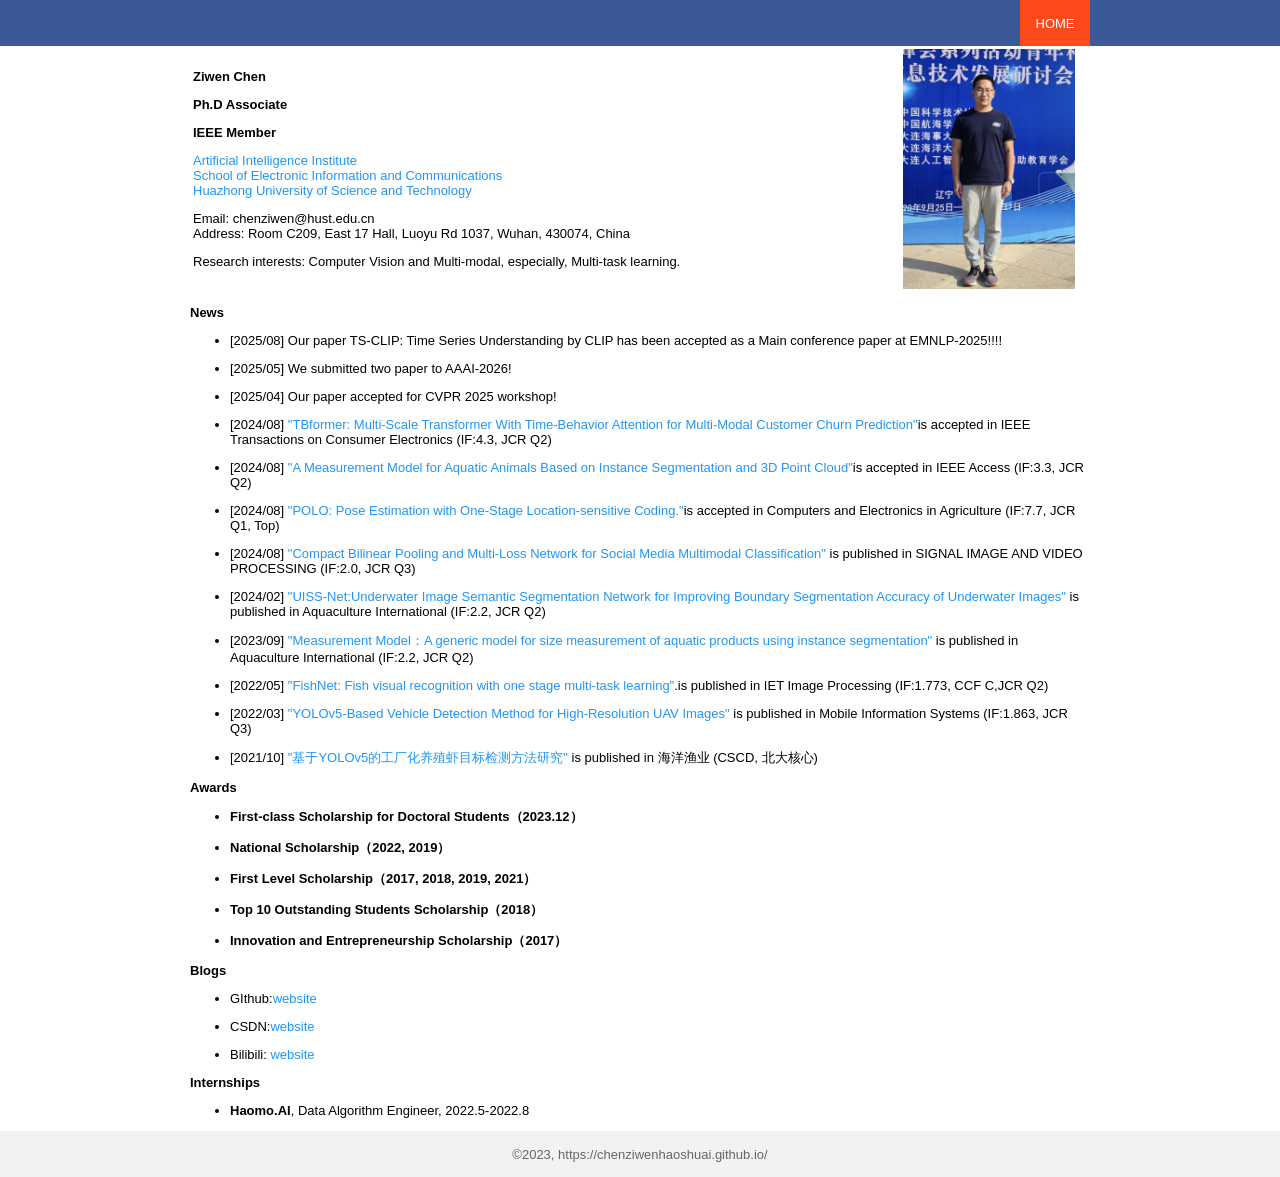
<file: index.html>
<!DOCTYPE html PUBLIC "-//W3C//DTD XHTML 1.0 Transitional//EN" "http://www.w3.org/TR/xhtml1/DTD/xhtml1-transitional.dtd">
<!-- saved from url=(0024)https://chenziwenhaoshuai.github.io// -->
<html xmlns="http://www.w3.org/1999/xhtml" class="xinggang_wang_homepage no-touch"><head><meta http-equiv="Content-Type" content="text/html; charset=UTF-8">
	
	<meta name="description" content="Chen Ziwen">
    <meta name="keywords" content="Chen Ziwen">
	<title>Page of Ziwen Chen</title>
	<link rel="stylesheet" type="text/css" href="./Page of Ziwen Chen_files/mystyle.css">

	
<script async="" src="./Page of Ziwen Chen_files/analytics.js"></script><script async="" src="file://www.google-analytics.com/analytics.js"></script><script async="" src="file://www.google-analytics.com/analytics.js"></script><script async="" src="https://chenziwenhaoshuai.github.io//index_files/analytics.js.%E4%B8%8B%E8%BD%BD"></script><script>
  (function(i,s,o,g,r,a,m){i['GoogleAnalyticsObject']=r;i[r]=i[r]||function(){
  (i[r].q=i[r].q||[]).push(arguments)},i[r].l=1*new Date();a=s.createElement(o),
  m=s.getElementsByTagName(o)[0];a.async=1;a.src=g;m.parentNode.insertBefore(a,m)
  })(window,document,'script','//www.google-analytics.com/analytics.js','ga');
  ga('create', 'UA-29807050-2', 'auto');
  ga('send', 'pageview');
</script><style type="text/css">.TnITTtw-fp-collapsed-button {
    display: none;
    position: fixed !important;
    top: 16px !important;
    right: 16px !important;
}

.TnITTtw-fp-collapsed-button:hover {
    opacity: 1.0 !important;
}

.TnITTtw-mate-fp-bar {
    font-family: -apple-system, BlinkMacSystemFont, "Segoe UI", "Helvetica Neue", Helvetica, Arial, Ubuntu, sans-serif !important;
    color: #000;
    position: fixed;
    top: 16px;
    right: 16px;
    z-index: 999;
    background: rgb(255 255 255 / 0.95);
    backdrop-filter: blur(10px);
    -webkit-backdrop-filter: blur(10px);
    padding: 16px;
    border-radius: 11px;
    box-shadow: 0 2px 10px rgb(0 0 0 / 25%);
    width: 320px;
    line-height: initial;
}

@-moz-document url-prefix() {
    .TnITTtw-mate-fp-bar {
        background: rgb(255 255 255 / 1.0);
    }
}

.TnITTtw-mate-fp-bar.TnITTtw-dark-mode {
    background: rgb(44, 44, 43);
}

.TnITTtw-hide-fp-bar {
    width: 12px;
    height: 12px;
    background-image: url(chrome-extension://ihmgiclibbndffejedjimfjmfoabpcke/res/images/ui/regular-close-tt.png) !important;
    background-size: 12px 12px;
    background-repeat: no-repeat;
    background-position: center;
    position: absolute;
    right: 8px;
    top: 8px;
    cursor: pointer;
}

.TnITTtw-hide-fp-bar:hover {
    background-image: url(chrome-extension://ihmgiclibbndffejedjimfjmfoabpcke/res/images/ui/hover-close-tt.png) !important;
}

.TnITTtw-current-page-lang {
    color: #6d6d72;
    font-size: 14px;
    font-weight: 600;
    margin-bottom: 8px;
    text-align: center;
}

.TnITTtw-dark-mode .TnITTtw-current-page-lang {
    color: #98989D;
}

.TnITTtw-fp-translate {
    width: calc(100% - 73px) !important;
    font-size: 14px !important;
    text-transform: none !important;
}

.TnITTtw-fp-translate.TnITTtw-in-progress {
    animation-name: funky-bg;
    animation-duration: 10s;
    animation-timing-function: ease-in;
}

.TnITTtw-fp-translate.TnITTtw-show-original {
    width: calc(100% - 20px) !important;
}

@keyframes funky-bg {
    from {
        background-image: linear-gradient(145deg, #01EF92, #00D8FB),
        linear-gradient(35deg, rgba(1, 239, 146, 0.25), rgba(0, 216, 251, 0.25)) !important;
    }

    to {
        background-image: linear-gradient(90deg, #01EF92, #00D8FB),
        linear-gradient(35deg, rgba(1, 239, 146, 0.25), rgba(0, 216, 251, 0.25)) !important;
    }
}

.TnITTtw-change-language, .TnITTtw-stop-fp {
    width: 38px;
    height: 38px;
    background-color: #EFEFF4;
    background-repeat: no-repeat;
    background-position: center;
    background-size: 16px 16px;
    border-radius: 11px;
    display: inline-block;
    vertical-align: top;
    cursor: pointer;
}

.TnITTtw-change-language {
    background-image: url(chrome-extension://ihmgiclibbndffejedjimfjmfoabpcke/res/images/ui/globe-earth.png) !important;
}

.TnITTtw-dark-mode .TnITTtw-change-language {
    background-image: url(chrome-extension://ihmgiclibbndffejedjimfjmfoabpcke/res/images/ui/globe-earth-dark.png) !important;
}

.TnITTtw-stop-fp {
    display: none;
    background-image: url(chrome-extension://ihmgiclibbndffejedjimfjmfoabpcke/res/images/ui/regular-stt-stop.png) !important;
    background-size: 12px 12px;
}

.TnITTtw-dark-mode .TnITTtw-change-language, .TnITTtw-dark-mode .TnITTtw-stop-fp {
    background-color: #525251 !important;
}

.TnITTtw-change-language:hover, .TnITTtw-stop-fp:hover {
    background-color: #F6F6F6;
}

.TnITTtw-change-language:active, .TnITTtw-stop-fp:active {
    background-color: #E9E9E9;
}

.TnITTtw-dark-mode .TnITTtw-change-language:hover,
.TnITTtw-dark-mode .TnITTtw-stop-fp:hover,
.TnITTtw-dark-mode .TnITTtw-change-language:active,
.TnITTtw-dark-mode .TnITTtw-stop-fp:active {
    background-color: #767675;
}

#TnITTtw-always-translate {
}

.TnITTtw-fp-options input {
    padding: initial;
    width: auto;
    border: initial;
    box-shadow: initial;
    line-height: initial;
    height: auto;
    display: initial;
    position: initial;
    appearance: auto;
    top: initial;
    cursor: pointer;
    margin: 0;
}

.TnITTtw-fp-options input[readonly="readonly"] {
    opacity: 0.5;
}

#TnITTtw-always-translate + label,
#TnITTtw-never-translate-lang + label,
#TnITTtw-never-translate-site + label {
    font-family: -apple-system, BlinkMacSystemFont, "Segoe UI", "Helvetica Neue", Helvetica, Arial, Ubuntu, sans-serif !important;
    display: inline-block;
    font-weight: 400;
    font-size: 14px;
    margin-left: 4px;
    color: #000;
    cursor: pointer;
    text-overflow: ellipsis;
    white-space: nowrap;
    overflow: hidden;
    width: 296px;
    vertical-align: top;
    line-height: initial;
    letter-spacing: initial;
    text-transform: initial;
    margin-right: 0;
    margin-top: 0;
    margin-bottom: 0;
    padding: 0;
}

#TnITTtw-always-translate + label::before,
#TnITTtw-never-translate-lang + label::before,
#TnITTtw-never-translate-site + label::before,
#TnITTtw-always-translate + label::after,
#TnITTtw-never-translate-lang + label::after,
#TnITTtw-never-translate-site + label::after  {
    content: initial;
} 

.TnITTtw-always-translate-inner-label {
    text-overflow: ellipsis;
    white-space: nowrap;
    overflow: hidden;
    max-width: 252px;
    vertical-align: top;
    display: inline-block;
}

.TnITTtw-dark-mode #TnITTtw-always-translate + label,
.TnITTtw-dark-mode #TnITTtw-never-translate-lang + label,
.TnITTtw-dark-mode #TnITTtw-never-translate-site + label {
    color: #FFF;
}

#TnITTtw-always-translate + label.TnITTtw-not-pro {
    opacity: 0.5;
}

#TnITTtw-always-translate + label .TnITTtw-pro-label {
    position: relative;
    background: #000;
    font-size: 11px;
    text-transform: uppercase;
    color: #FFF;
    padding: 2px 5px;
    border-radius: 4px;
    margin-left: 10px;
    top: -1px;
    user-select: none;
    -webkit-user-select: none;
    display: inline;
    font-weight: 500;
}

.TnITTtw-dark-mode #TnITTtw-always-translate + label .TnITTtw-pro-label {
    background: #FFF;
    color: #000;
}

.TnITTtw-inline-original-tooltip {
    display: none;
    position: absolute;
    margin: 0px;
    border: none;
    padding: 16px;
    color: rgb(0, 0, 0);
    background-color: rgb(255 255 255 / 0.95);
    backdrop-filter: blur(10px);
    border-radius: 11px;
    box-shadow: 0 2px 10px rgb(0 0 0 / 25%);
    font-family: -apple-system, BlinkMacSystemFont, "Segoe UI", "Helvetica Neue", Helvetica, Arial, Ubuntu, sans-serif;
    font-style: normal;
    font-variant: normal;
    font-weight: normal;
    font-size: 16px;
    line-height: normal;
}

.TnITTtw-dark-mode.TnITTtw-inline-original-tooltip {
    background-color: rgb(0 0 0 / 0.915);
    color: #FFF;
}

.TnITTtw-inline-original-tooltip .TnITTtw-close-original-tooltip {
    width: 12px;
    height: 12px;
    background-image: url(chrome-extension://ihmgiclibbndffejedjimfjmfoabpcke/res/images/ui/regular-close-tt.png) !important;
    background-size: 12px 12px;
    background-repeat: no-repeat;
    background-position: center;
    position: absolute;
    right: 8px;
    top: 8px;
    cursor: pointer;
}

.TnITTtw-inline-original-tooltip .TnITTtw-close-original-tooltip:hover {
    background-image: url(chrome-extension://ihmgiclibbndffejedjimfjmfoabpcke/res/images/ui/hover-close-tt.png) !important;
}

.TnITTtw-inline-original-tooltip .TnITTtw-original-label {
    margin: 0;
    font-weight: 600;
    font-size: 13px;
    text-transform: uppercase;
    color: #6d6d72;
    margin-bottom: 10px;
}

.TnITTtw-inline-original-tooltip.TnITTtw-dark-mode .TnITTtw-original-label {
    color: #98989D;
}

.TnITTtw-inline-original-tooltip .TnITTtw-text-layout {
    display: inline-block;
    margin: 0;
    font-size: 16px;
    color: #000;
}

.TnITTtw-inline-original-tooltip.TnITTtw-dark-mode .TnITTtw-text-layout {
    color: #FFF;
}

.TnITTtw-highlighted-for-original {
    color: #0F0F5F;
    background-color: #F0F0A0;
}

/* Dropdown scrollbars */

#selVisibleScroll-1, #selVisibleScroll-2, #selVisibleScroll-3 {
    overflow: hidden;
    height: 259px;
    width: 100%;
    position: relative;
}

#sel-scrollbar-1, #sel-scrollbar-2, #sel-scrollbar-3 {
    position: absolute;
    width: 4px;
    height: 259px;
    left: 225px;
}

#sel-track-1, #sel-track-2, #sel-track-3 {
    position: absolute;
    top: 1px;
    width: 4px;
    height: calc(100% - 6px);
}

#sel-dragBar-1, #sel-dragBar-2, #sel-dragBar-3 {
    position: absolute;
    top: 1px;
    width: 4px;
    background: rgba(43, 43, 43, 0.5);
    cursor: pointer;
    border-radius: 4px;
}

.dark-mode #sel-dragBar-1, .dark-mode #sel-dragBar-2, .dark-mode #sel-dragBar-3 {
    background: rgba(255, 255, 255, 0.5);
}

#sel-dragBar-1:hover, #sel-dragBar-2:hover, #sel-dragBar-3:hover, 
#sel-dragBar-1:active, #sel-dragBar-2:active, #sel-dragBar-3:active {
    background: rgba(43, 43, 43, 0.675);
}

.dark-mode #sel-dragBar-1:hover,
.dark-mode #sel-dragBar-2:hover,
.dark-mode #sel-dragBar-3:hover,
.dark-mode #sel-dragBar-1:active,
.dark-mode #sel-dragBar-2:active,
.dark-mode #sel-dragBar-3:active {
    background: rgba(255, 255, 255, 0.675);
}

#sel-scrollbar-1, #sel-track-1, #sel-dragBar-1, 
#sel-scrollbar-2, #sel-track-2, #sel-dragBar-2,
#sel-scrollbar-3, #sel-track-3, #sel-dragBar-3 {
    -webkit-user-select: none;
    user-select: none;
}

/* Spinner for when it's translating a page */

.TnITTtw-cta-button-layout {
    position: relative;
    display: inline;
}

.TnITTtw-spinner {
    display: none;
    text-align: center;
    position: absolute;
    top: 0;
    width: 100%;
    user-select: none;
    -webkit-user-select: none;
}
  
  @media screen and (max-width: 800px) {
    .TnITTtw-spinner {
      top: 28px;
    }
  }

  .TnITTtw-spinner.in-text {
    display: block;
    background: transparent;
    position: initial;
  }

  .TnITTtw-spinner.left {
    text-align: left;
  }
  
  .TnITTtw-spinner > div {
    width: 12px;
    height: 12px;
    background-color: rgb(0, 71, 46);
  
    border-radius: 100%;
    display: inline-block;
    -webkit-animation: sk-bouncedelay 1.4s infinite ease-in-out both;
    animation: sk-bouncedelay 1.4s infinite ease-in-out both;
  }

  .TnITTtw-spinner.in-text > div {
    background-color: #000;
  }
  
  .TnITTtw-spinner .TnITTtw-bounce1 {
    -webkit-animation-delay: -0.32s;
    animation-delay: -0.32s;
  }
  
  .TnITTtw-spinner .TnITTtw-bounce2 {
    -webkit-animation-delay: -0.16s;
    animation-delay: -0.16s;
  }
  
  @-webkit-keyframes sk-bouncedelay {
    0%, 80%, 100% { -webkit-transform: scale(0) }
    40% { -webkit-transform: scale(1.0) }
  }
  
  @keyframes sk-bouncedelay {
    0%, 80%, 100% { 
      -webkit-transform: scale(0);
      transform: scale(0);
    } 40% { 
      -webkit-transform: scale(1.0);
      transform: scale(1.0);
    }
  }</style><style type="text/css">/*
 * contextMenu.js v 1.4.0
 * Author: Sudhanshu Yadav
 * s-yadav.github.com
 * Copyright (c) 2013 Sudhanshu Yadav.
 * Dual licensed under the MIT and GPL licenses
**/

.iw-contextMenu {
    box-shadow: 0px 2px 3px rgba(0, 0, 0, 0.10) !important;
    border: 1px solid #c8c7cc !important;
    border-radius: 11px !important;
    display: none;
    z-index: 1000000132;
    max-width: 300px !important;
    width: auto !important;
}

.dark-mode .iw-contextMenu,
.TnITTtw-dark-mode.iw-contextMenu,
.TnITTtw-dark-mode .iw-contextMenu {
    border-color: #747473 !important;
}

.iw-cm-menu {
    background: #fff !important;
    color: #000 !important;
    margin: 0px !important;
    padding: 0px !important;
    overflow: visible !important;
}

.dark-mode .iw-cm-menu,
.TnITTtw-dark-mode.iw-cm-menu,
.TnITTtw-dark-mode .iw-cm-menu {
    background: #525251 !important;
    color: #FFF !important;
}

.iw-curMenu {
}

.iw-cm-menu li {
    font-family: -apple-system, BlinkMacSystemFont, "Segoe UI", "Helvetica Neue", Helvetica, Arial, Ubuntu, sans-serif !important;
    list-style: none !important;
    padding: 10px !important;
    padding-right: 20px !important;
    border-bottom: 1px solid #c8c7cc !important;
    font-weight: 400 !important;
    cursor: pointer !important;
    position: relative !important;
    font-size: 14px !important;
    margin: 0 !important;
    line-height: inherit !important;
    border-radius: 0 !important;
    display: block !important;
}

.dark-mode .iw-cm-menu li, .TnITTtw-dark-mode .iw-cm-menu li {
    border-bottom-color: #747473 !important;
}

.iw-cm-menu li:first-child {
    border-top-left-radius: 11px !important;
    border-top-right-radius: 11px !important;
}

.iw-cm-menu li:last-child {
    border-bottom-left-radius: 11px !important;
    border-bottom-right-radius: 11px !important;
    border-bottom: none !important;
}

.iw-mOverlay {
    position: absolute !important;
    width: 100% !important;
    height: 100% !important;
    top: 0px !important;
    left: 0px !important;
    background: #FFF !important;
    opacity: .5 !important;
}

.iw-contextMenu li.iw-mDisable {
    opacity: 0.3 !important;
    cursor: default !important;
}

.iw-mSelected {
    background-color: #F6F6F6 !important;
}

.dark-mode .iw-mSelected, .TnITTtw-dark-mode .iw-mSelected {
    background-color: #676766 !important;
}

.iw-cm-arrow-right {
    width: 0 !important;
    height: 0 !important;
    border-top: 5px solid transparent !important;
    border-bottom: 5px solid transparent !important;
    border-left: 5px solid #000 !important;
    position: absolute !important;
    right: 5px !important;
    top: 50% !important;
    margin-top: -5px !important;
}

.dark-mode .iw-cm-arrow-right, .TnITTtw-dark-mode .iw-cm-arrow-right {
    border-left-color: #FFF !important;
}

.iw-mSelected > .iw-cm-arrow-right {
}

/*context menu css end */</style><style type="text/css">.ui_selector, .TnITTtw-ui_selector {
    font-family: -apple-system, BlinkMacSystemFont, "Segoe UI", "Helvetica Neue", Helvetica, Arial, Ubuntu, sans-serif;
    display: inline-block;
}

.ui_selector .select, .TnITTtw-ui_selector .TnITTtw-select {
    color: #000;
    text-align: center;
    font-weight: 600;
    font-size: 14px;
    border: 1px solid rgba(200, 199, 204, 0.5);
    padding: 10px 15px;
    width: 201px;
    -webkit-user-select: none;
    cursor: pointer;
    border-radius: 11px;
    display: inline-block;
    background-image: -webkit-linear-gradient(top, #FAFAFA, #F6F6F6);
    background-image: -moz-linear-gradient(top, #FAFAFA, #F6F6F6);
    background-size: auto 48px;
    background-position: 0px -11px;
    box-shadow: 0 0.5px 1px rgba(0, 0, 0, 0.10);
    text-overflow: ellipsis;
    overflow: hidden;
    white-space: nowrap;
}

.dark-mode .ui_selector .select, 
.TnITTtw-dark-mode .TnITTtw-ui_selector .TnITTtw-select {
    background-image: -webkit-linear-gradient(top, #4A4A49, #40403F);
    background-image: -moz-linear-gradient(top, #4A4A49, #40403F);
    color: #FFF;
    border-color: #747473;
}

.ui_selector .select:hover,
.TnITTtw-ui_selector .TnITTtw-select:hover {
    color: #424242;
    background-image: -webkit-linear-gradient(top, #FAFAFA, #FAFAFA);
    background-image: -moz-linear-gradient(top, #FAFAFA, #FAFAFA);
}

.ui_selector .select:active,
.TnITTtw-ui_selector .TnITTtw-select:active {
    color: #6d6d72;
    background-image: -webkit-linear-gradient(top, #F6F6F6, #F6F6F6);
    background-image: -moz-linear-gradient(top, #F6F6F6, #F6F6F6);
}

.dark-mode .ui_selector .select:hover,
.dark-mode .ui_selector .select:active,
.TnITTtw-dark-mode .TnITTtw-ui_selector .TnITTtw-select:hover,
.TnITTtw-dark-mode .TnITTtw-ui_selector .TnITTtw-select:active {
    background-image: -webkit-linear-gradient(top, #4A4A49, #4A4A49);
    background-image: -moz-linear-gradient(top, #4A4A49, #4A4A49);
    color: #FFF;
    border-color: #747473;
}

.ui_selector .select .detected-ico,
.TnITTtw-ui_selector .TnITTtw-select .TnITTtw-detected-ico {
    display: inline-block;
}

.ui_selector .active, .ui_selector .active:hover, .ui_selector .active:active,
.TnITTtw-ui_selector .TnITTtw-active, .TnITTtw-ui_selector .TnITTtw-active:hover, .TnITTtw-ui_selector .TnITTtw-active:active {
    box-shadow: 0 -1px 15px -10px rgba(0, 0, 0, 0.85) !important;
    border-bottom-left-radius: 0;
    border-bottom-right-radius: 0;
    background: #F3F3F3;
}

.sliding-text,
.TnITTtw-sliding-text {
    position: relative;
}

.ui_selector .options,
.TnITTtw-ui_selector .TnITTtw-options {
    margin-left: 0px;
    margin-top: -4px;
    background: #fff;
    border: 1px solid rgba(200, 199, 204, 0.5);
    width: 231px;
    overflow: hidden;
    max-height: 313px;
    position: absolute;
    font-size: 12px;
    box-shadow: 0 2px 10px rgb(0 0 0 / 25%);
    border-bottom-left-radius: 6px;
    border-bottom-right-radius: 6px;
    display: none;
}

.ui_selector .options.standalone,
.TnITTtw-ui_selector .TnITTtw-options.TnITTtw-standalone {
    border-radius: 11px;
    margin-top: 16px;
}

/* for now, it can only be on the top */
.ui_selector .options-arrow,
.TnITTtw-ui_selector .TnITTtw-options-arrow {
    display: none;
    position: absolute;
    width: 32px !important;
    height: 18px !important;
    background-image: url(chrome-extension://ihmgiclibbndffejedjimfjmfoabpcke/res/images/ui/tt-dropdown-arrow.png);
    background-size: 32px 18px;
    transform: rotate(180deg);
    margin-top: -1px;
}

.dark-mode .ui_selector .options-arrow,
.TnITTtw-dark-mode .TnITTtw-ui_selector .TnITTtw-options-arrow {
    background-image: url(chrome-extension://ihmgiclibbndffejedjimfjmfoabpcke/res/images/ui/tt-dropdown-arrow-dark.png);
}

.dark-mode .ui_selector .options,
.TnITTtw-dark-mode .TnITTtw-ui_selector .TnITTtw-options {
    background: #525251;
}

.ui_selector .options ul,
.TnITTtw-ui_selector .TnITTtw-options ul {
    list-style: none;
    margin: 0;
    padding: 0;
    width: 232px;
}

.ui_selector .options ul li,
.TnITTtw-ui_selector .TnITTtw-options ul li {
    padding: 10px 0px;
    -webkit-user-select: none;
    text-align: center;
    font-size: 17px;
    -webkit-transition: all 600ms cubic-bezier(0.23, 1, 0.32, 1);
    margin: 0 10px;
    border-radius: 6px;
    position: relative;
}

.dark-mode .options ul li,
.TnITTtw-dark-mode .TnITTtw-options ul li {
    color: #fff;
}

.ui_selector .options ul li:last-child,
.TnITTtw-ui_selector .TnITTtw-options ul li:last-child {
    margin-bottom: 16px;
}

.ui_selector .options ul li.option:first-child,
.ui_selector .options ul li.option_selected:first-child,
.TnITTtw-ui_selector .TnITTtw-options ul li.TnITTtw-option:first-child,
.TnITTtw-ui_selector .TnITTtw-options ul li.TnITTtw-option_selected:first-child {
    margin-top: 16px;
}

.ui_selector .options ul li.whenHover,
.TnITTtw-ui_selector .TnITTtw-options ul li.TnITTtw-whenHover {
    cursor: pointer;
    background: #f3f3f3;
    text-align: center;
}

.dark-mode .ui_selector .options ul li.whenHover,
.TnITTtw-dark-mode .TnITTtw-ui_selector .TnITTtw-options ul li.TnITTtw-whenHover {
    background: rgba(255, 255, 255, 0.5);
}

.ui_selector .options ul li.option_selected,
.TnITTtw-ui_selector .TnITTtw-options ul li.TnITTtw-option_selected {
    cursor: pointer;
    background-image: linear-gradient(145deg, #01EF92, #00D8FB),
    linear-gradient(35deg, rgba(1, 239, 146, 0.25), rgba(0, 216, 251, 0.25)) !important;
    color: #fff;
    font-weight: 600;
}

.ui_selector .options ul .group,
.ui_selector .options ul .group:hover,
.ui_selector .options ul .group.whenHover,
.TnITTtw-ui_selector .TnITTtw-options ul .TnITTtw-group,
.TnITTtw-ui_selector .TnITTtw-options ul .TnITTtw-group:hover,
.TnITTtw-ui_selector .TnITTtw-options ul .TnITTtw-group.whenHover {
    padding: 16px 10px;
    color: #8e8e93;
    font-weight: 600;
    text-transform: uppercase;
    font-size: 12px;
    text-align: center;
    cursor: default;
    background: #FFF;
}

.dark-mode .ui_selector .options ul .group,
.dark-mode .ui_selector .options ul .group:hover,
.dark-mode .ui_selector .options ul .group.whenHover,
.TnITTtw-dark-mode .TnITTtw-ui_selector .TnITTtw-options ul .TnITTtw-group,
.TnITTtw-dark-mode .TnITTtw-ui_selector .TnITTtw-options ul .TnITTtw-group:hover,
.TnITTtw-dark-mode .TnITTtw-ui_selector .TnITTtw-options ul .TnITTtw-group.TnITTtw-whenHover {
    color: #98989D;
    background: #525251;
}

.group-element,
.TnITTtw-group-element {
    width: 153px;
}

.options .dd-search,
.TnITTtw-options .TnITTtw-dd-search {
    border-bottom: 1px solid rgba(200, 199, 204, 0.5);
}

.dark-mode .options .dd-search,
.TnITTtw-dark-mode .TnITTtw-options .TnITTtw-dd-search {
    border-bottom-color: #747473;
}

.dd-search .dd-input,
.TnITTtw-dd-search .TnITTtw-dd-input {
    padding: 16px;
    padding-left: calc(16px * 3);
    width: 168px;
    border: none;
    font-family: -apple-system, BlinkMacSystemFont, "Segoe UI", "Helvetica Neue", Helvetica, Arial, Ubuntu, sans-serif;
    text-align: left;
    color: #000;
    font-size: 17px;
    background-image: url(chrome-extension://ihmgiclibbndffejedjimfjmfoabpcke/res/images/ui/searchfield-icon.png);
    background-position: 16px;
    background-size: 16px;
    background-repeat: no-repeat;
    margin: 0;
    height: auto;
}

.dark-mode .dd-search .dd-input,
.TnITTtw-dark-mode .TnITTtw-dd-search .TnITTtw-dd-input {
    color: #FFF;
    background-color: #525251;
}

.dd-search .dd-input:focus,
.TnITTtw-dd-search .TnITTtw-dd-input:focus {
    -webkit-transition: all 275ms cubic-bezier(0.23, 1, 0.32, 1);
    outline: none;
    text-align: left;
}

.dd-input::-webkit-input-placeholder,
.TnITTtw-dd-input::-webkit-input-placeholder {
    color: #8e8e93;
}

.search-failed-plaque,
.TnITTtw-search-failed-plaque {
    text-align: center;
    padding: 20px;
    color: #8e8e93;
    font-size: 17px;
    font-weight: 600;
}

.dark-mode .search-failed-plaque,
.TnITTtw-dark-mode .TnITTtw-search-failed-plaque {
    color: #98989D;
}

.rm-recent,
.TnITTtw-rm-recent {
    position: absolute;
    width: 10px;
    height: 10px;
    background-image: url(chrome-extension://ihmgiclibbndffejedjimfjmfoabpcke/res/images/ui/regular-lang-remove.png);
    background-size: 10px 10px;
    top: 15px;
    right: 10px;
}

.rm-recent:hover,
.TnITTtw-rm-recent:hover {
    background-image: url(chrome-extension://ihmgiclibbndffejedjimfjmfoabpcke/res/images/ui/hover-lang-remove.png);
}

.rm-recent:active,
.TnITTtw-rm-recent:active {
    background-image: url(chrome-extension://ihmgiclibbndffejedjimfjmfoabpcke/res/images/ui/down-lang-remove.png);
}

.option_selected .rm-recent,
.TnITTtw-option_selected .TnITTtw-rm-recent {
    background-image: url(chrome-extension://ihmgiclibbndffejedjimfjmfoabpcke/res/images/ui/down-active-lang-remove.png);
}

.option_selected .rm-recent:hover,
.TnITTtw-option_selected .TnITTtw-rm-recent:hover {
    background-image: url(chrome-extension://ihmgiclibbndffejedjimfjmfoabpcke/res/images/ui/hover-active-lang-remove.png);
}

.option_selected .rm-recent:active,
.TnITTtw-option_selected .TnITTtw-rm-recent:active {
    background-image: url(chrome-extension://ihmgiclibbndffejedjimfjmfoabpcke/res/images/ui/down-active-lang-remove.png);
}

.TnITTtw-hidden {
    display: none;
}</style><style type="text/css">@-webkit-keyframes load4 {
    0%,
    100% {
        box-shadow: 0 -3em 0 0.2em, 2em -2em 0 0em, 3em 0 0 -1em, 2em 2em 0 -1em, 0 3em 0 -1em, -2em 2em 0 -1em, -3em 0 0 -1em, -2em -2em 0 0;
    }
    12.5% {
        box-shadow: 0 -3em 0 0, 2em -2em 0 0.2em, 3em 0 0 0, 2em 2em 0 -1em, 0 3em 0 -1em, -2em 2em 0 -1em, -3em 0 0 -1em, -2em -2em 0 -1em;
    }
    25% {
        box-shadow: 0 -3em 0 -0.5em, 2em -2em 0 0, 3em 0 0 0.2em, 2em 2em 0 0, 0 3em 0 -1em, -2em 2em 0 -1em, -3em 0 0 -1em, -2em -2em 0 -1em;
    }
    37.5% {
        box-shadow: 0 -3em 0 -1em, 2em -2em 0 -1em, 3em 0em 0 0, 2em 2em 0 0.2em, 0 3em 0 0em, -2em 2em 0 -1em, -3em 0em 0 -1em, -2em -2em 0 -1em;
    }
    50% {
        box-shadow: 0 -3em 0 -1em, 2em -2em 0 -1em, 3em 0 0 -1em, 2em 2em 0 0em, 0 3em 0 0.2em, -2em 2em 0 0, -3em 0em 0 -1em, -2em -2em 0 -1em;
    }
    62.5% {
        box-shadow: 0 -3em 0 -1em, 2em -2em 0 -1em, 3em 0 0 -1em, 2em 2em 0 -1em, 0 3em 0 0, -2em 2em 0 0.2em, -3em 0 0 0, -2em -2em 0 -1em;
    }
    75% {
        box-shadow: 0em -3em 0 -1em, 2em -2em 0 -1em, 3em 0em 0 -1em, 2em 2em 0 -1em, 0 3em 0 -1em, -2em 2em 0 0, -3em 0em 0 0.2em, -2em -2em 0 0;
    }
    87.5% {
        box-shadow: 0em -3em 0 0, 2em -2em 0 -1em, 3em 0 0 -1em, 2em 2em 0 -1em, 0 3em 0 -1em, -2em 2em 0 0, -3em 0em 0 0, -2em -2em 0 0.2em;
    }
}

@keyframes load4 {
    0%,
    100% {
        box-shadow: 0 -3em 0 0.2em, 2em -2em 0 0em, 3em 0 0 -1em, 2em 2em 0 -1em, 0 3em 0 -1em, -2em 2em 0 -1em, -3em 0 0 -1em, -2em -2em 0 0;
    }
    12.5% {
        box-shadow: 0 -3em 0 0, 2em -2em 0 0.2em, 3em 0 0 0, 2em 2em 0 -1em, 0 3em 0 -1em, -2em 2em 0 -1em, -3em 0 0 -1em, -2em -2em 0 -1em;
    }
    25% {
        box-shadow: 0 -3em 0 -0.5em, 2em -2em 0 0, 3em 0 0 0.2em, 2em 2em 0 0, 0 3em 0 -1em, -2em 2em 0 -1em, -3em 0 0 -1em, -2em -2em 0 -1em;
    }
    37.5% {
        box-shadow: 0 -3em 0 -1em, 2em -2em 0 -1em, 3em 0em 0 0, 2em 2em 0 0.2em, 0 3em 0 0em, -2em 2em 0 -1em, -3em 0em 0 -1em, -2em -2em 0 -1em;
    }
    50% {
        box-shadow: 0 -3em 0 -1em, 2em -2em 0 -1em, 3em 0 0 -1em, 2em 2em 0 0em, 0 3em 0 0.2em, -2em 2em 0 0, -3em 0em 0 -1em, -2em -2em 0 -1em;
    }
    62.5% {
        box-shadow: 0 -3em 0 -1em, 2em -2em 0 -1em, 3em 0 0 -1em, 2em 2em 0 -1em, 0 3em 0 0, -2em 2em 0 0.2em, -3em 0 0 0, -2em -2em 0 -1em;
    }
    75% {
        box-shadow: 0em -3em 0 -1em, 2em -2em 0 -1em, 3em 0em 0 -1em, 2em 2em 0 -1em, 0 3em 0 -1em, -2em 2em 0 0, -3em 0em 0 0.2em, -2em -2em 0 0;
    }
    87.5% {
        box-shadow: 0em -3em 0 0, 2em -2em 0 -1em, 3em 0 0 -1em, 2em 2em 0 -1em, 0 3em 0 -1em, -2em 2em 0 0, -3em 0em 0 0, -2em -2em 0 0.2em;
    }
}</style><style type="text/css">/* This is not a zero-length file! */</style><style type="text/css">.TnITTtw-fp-collapsed-button {
    display: none;
    position: fixed !important;
    top: 16px !important;
    right: 16px !important;
}

.TnITTtw-fp-collapsed-button:hover {
    opacity: 1.0 !important;
}

.TnITTtw-mate-fp-bar {
    font-family: -apple-system, BlinkMacSystemFont, "Segoe UI", "Helvetica Neue", Helvetica, Arial, Ubuntu, sans-serif !important;
    color: #000;
    position: fixed;
    top: 16px;
    right: 16px;
    z-index: 999;
    background: rgb(255 255 255 / 0.95);
    backdrop-filter: blur(10px);
    -webkit-backdrop-filter: blur(10px);
    padding: 16px;
    border-radius: 11px;
    box-shadow: 0 2px 10px rgb(0 0 0 / 25%);
    width: 320px;
    line-height: initial;
}

@-moz-document url-prefix() {
    .TnITTtw-mate-fp-bar {
        background: rgb(255 255 255 / 1.0);
    }
}

.TnITTtw-mate-fp-bar.TnITTtw-dark-mode {
    background: rgb(44, 44, 43);
}

.TnITTtw-hide-fp-bar {
    width: 12px;
    height: 12px;
    background-image: url(chrome-extension://ihmgiclibbndffejedjimfjmfoabpcke/res/images/ui/regular-close-tt.png) !important;
    background-size: 12px 12px;
    background-repeat: no-repeat;
    background-position: center;
    position: absolute;
    right: 8px;
    top: 8px;
    cursor: pointer;
}

.TnITTtw-hide-fp-bar:hover {
    background-image: url(chrome-extension://ihmgiclibbndffejedjimfjmfoabpcke/res/images/ui/hover-close-tt.png) !important;
}

.TnITTtw-current-page-lang {
    color: #6d6d72;
    font-size: 14px;
    font-weight: 600;
    margin-bottom: 8px;
    text-align: center;
}

.TnITTtw-dark-mode .TnITTtw-current-page-lang {
    color: #98989D;
}

.TnITTtw-fp-translate {
    width: calc(100% - 73px) !important;
    font-size: 14px !important;
    text-transform: none !important;
}

.TnITTtw-fp-translate.TnITTtw-in-progress {
    animation-name: funky-bg;
    animation-duration: 10s;
    animation-timing-function: ease-in;
}

.TnITTtw-fp-translate.TnITTtw-show-original {
    width: calc(100% - 20px) !important;
}

@keyframes funky-bg {
    from {
        background-image: linear-gradient(145deg, #01EF92, #00D8FB),
        linear-gradient(35deg, rgba(1, 239, 146, 0.25), rgba(0, 216, 251, 0.25)) !important;
    }

    to {
        background-image: linear-gradient(90deg, #01EF92, #00D8FB),
        linear-gradient(35deg, rgba(1, 239, 146, 0.25), rgba(0, 216, 251, 0.25)) !important;
    }
}

.TnITTtw-change-language, .TnITTtw-stop-fp {
    width: 38px;
    height: 38px;
    background-color: #EFEFF4;
    background-repeat: no-repeat;
    background-position: center;
    background-size: 16px 16px;
    border-radius: 11px;
    display: inline-block;
    vertical-align: top;
    cursor: pointer;
}

.TnITTtw-change-language {
    background-image: url(chrome-extension://ihmgiclibbndffejedjimfjmfoabpcke/res/images/ui/globe-earth.png) !important;
}

.TnITTtw-dark-mode .TnITTtw-change-language {
    background-image: url(chrome-extension://ihmgiclibbndffejedjimfjmfoabpcke/res/images/ui/globe-earth-dark.png) !important;
}

.TnITTtw-stop-fp {
    display: none;
    background-image: url(chrome-extension://ihmgiclibbndffejedjimfjmfoabpcke/res/images/ui/regular-stt-stop.png) !important;
    background-size: 12px 12px;
}

.TnITTtw-dark-mode .TnITTtw-change-language, .TnITTtw-dark-mode .TnITTtw-stop-fp {
    background-color: #525251 !important;
}

.TnITTtw-change-language:hover, .TnITTtw-stop-fp:hover {
    background-color: #F6F6F6;
}

.TnITTtw-change-language:active, .TnITTtw-stop-fp:active {
    background-color: #E9E9E9;
}

.TnITTtw-dark-mode .TnITTtw-change-language:hover,
.TnITTtw-dark-mode .TnITTtw-stop-fp:hover,
.TnITTtw-dark-mode .TnITTtw-change-language:active,
.TnITTtw-dark-mode .TnITTtw-stop-fp:active {
    background-color: #767675;
}

#TnITTtw-always-translate {
}

.TnITTtw-fp-options input {
    padding: initial;
    width: auto;
    border: initial;
    box-shadow: initial;
    line-height: initial;
    height: auto;
    display: initial;
    position: initial;
    appearance: auto;
    top: initial;
    cursor: pointer;
    margin: 0;
}

.TnITTtw-fp-options input[readonly="readonly"] {
    opacity: 0.5;
}

#TnITTtw-always-translate + label,
#TnITTtw-never-translate-lang + label,
#TnITTtw-never-translate-site + label {
    font-family: -apple-system, BlinkMacSystemFont, "Segoe UI", "Helvetica Neue", Helvetica, Arial, Ubuntu, sans-serif !important;
    display: inline-block;
    font-weight: 400;
    font-size: 14px;
    margin-left: 4px;
    color: #000;
    cursor: pointer;
    text-overflow: ellipsis;
    white-space: nowrap;
    overflow: hidden;
    width: 296px;
    vertical-align: top;
    line-height: initial;
    letter-spacing: initial;
    text-transform: initial;
    margin-right: 0;
    margin-top: 0;
    margin-bottom: 0;
    padding: 0;
}

#TnITTtw-always-translate + label::before,
#TnITTtw-never-translate-lang + label::before,
#TnITTtw-never-translate-site + label::before,
#TnITTtw-always-translate + label::after,
#TnITTtw-never-translate-lang + label::after,
#TnITTtw-never-translate-site + label::after  {
    content: initial;
} 

.TnITTtw-always-translate-inner-label {
    text-overflow: ellipsis;
    white-space: nowrap;
    overflow: hidden;
    max-width: 252px;
    vertical-align: top;
    display: inline-block;
}

.TnITTtw-dark-mode #TnITTtw-always-translate + label,
.TnITTtw-dark-mode #TnITTtw-never-translate-lang + label,
.TnITTtw-dark-mode #TnITTtw-never-translate-site + label {
    color: #FFF;
}

#TnITTtw-always-translate + label.TnITTtw-not-pro {
    opacity: 0.5;
}

#TnITTtw-always-translate + label .TnITTtw-pro-label {
    position: relative;
    background: #000;
    font-size: 11px;
    text-transform: uppercase;
    color: #FFF;
    padding: 2px 5px;
    border-radius: 4px;
    margin-left: 10px;
    top: -1px;
    user-select: none;
    -webkit-user-select: none;
    display: inline;
    font-weight: 500;
}

.TnITTtw-dark-mode #TnITTtw-always-translate + label .TnITTtw-pro-label {
    background: #FFF;
    color: #000;
}

.TnITTtw-inline-original-tooltip {
    display: none;
    position: absolute;
    margin: 0px;
    border: none;
    padding: 16px;
    color: rgb(0, 0, 0);
    background-color: rgb(255 255 255 / 0.95);
    backdrop-filter: blur(10px);
    border-radius: 11px;
    box-shadow: 0 2px 10px rgb(0 0 0 / 25%);
    font-family: -apple-system, BlinkMacSystemFont, "Segoe UI", "Helvetica Neue", Helvetica, Arial, Ubuntu, sans-serif;
    font-style: normal;
    font-variant: normal;
    font-weight: normal;
    font-size: 16px;
    line-height: normal;
}

.TnITTtw-dark-mode.TnITTtw-inline-original-tooltip {
    background-color: rgb(0 0 0 / 0.915);
    color: #FFF;
}

.TnITTtw-inline-original-tooltip .TnITTtw-close-original-tooltip {
    width: 12px;
    height: 12px;
    background-image: url(chrome-extension://ihmgiclibbndffejedjimfjmfoabpcke/res/images/ui/regular-close-tt.png) !important;
    background-size: 12px 12px;
    background-repeat: no-repeat;
    background-position: center;
    position: absolute;
    right: 8px;
    top: 8px;
    cursor: pointer;
}

.TnITTtw-inline-original-tooltip .TnITTtw-close-original-tooltip:hover {
    background-image: url(chrome-extension://ihmgiclibbndffejedjimfjmfoabpcke/res/images/ui/hover-close-tt.png) !important;
}

.TnITTtw-inline-original-tooltip .TnITTtw-original-label {
    margin: 0;
    font-weight: 600;
    font-size: 13px;
    text-transform: uppercase;
    color: #6d6d72;
    margin-bottom: 10px;
}

.TnITTtw-inline-original-tooltip.TnITTtw-dark-mode .TnITTtw-original-label {
    color: #98989D;
}

.TnITTtw-inline-original-tooltip .TnITTtw-text-layout {
    display: inline-block;
    margin: 0;
    font-size: 16px;
    color: #000;
}

.TnITTtw-inline-original-tooltip.TnITTtw-dark-mode .TnITTtw-text-layout {
    color: #FFF;
}

.TnITTtw-highlighted-for-original {
    color: #0F0F5F;
    background-color: #F0F0A0;
}

/* Dropdown scrollbars */

#selVisibleScroll-1, #selVisibleScroll-2, #selVisibleScroll-3 {
    overflow: hidden;
    height: 259px;
    width: 100%;
    position: relative;
}

#sel-scrollbar-1, #sel-scrollbar-2, #sel-scrollbar-3 {
    position: absolute;
    width: 4px;
    height: 259px;
    left: 225px;
}

#sel-track-1, #sel-track-2, #sel-track-3 {
    position: absolute;
    top: 1px;
    width: 4px;
    height: calc(100% - 6px);
}

#sel-dragBar-1, #sel-dragBar-2, #sel-dragBar-3 {
    position: absolute;
    top: 1px;
    width: 4px;
    background: rgba(43, 43, 43, 0.5);
    cursor: pointer;
    border-radius: 4px;
}

.dark-mode #sel-dragBar-1, .dark-mode #sel-dragBar-2, .dark-mode #sel-dragBar-3 {
    background: rgba(255, 255, 255, 0.5);
}

#sel-dragBar-1:hover, #sel-dragBar-2:hover, #sel-dragBar-3:hover, 
#sel-dragBar-1:active, #sel-dragBar-2:active, #sel-dragBar-3:active {
    background: rgba(43, 43, 43, 0.675);
}

.dark-mode #sel-dragBar-1:hover,
.dark-mode #sel-dragBar-2:hover,
.dark-mode #sel-dragBar-3:hover,
.dark-mode #sel-dragBar-1:active,
.dark-mode #sel-dragBar-2:active,
.dark-mode #sel-dragBar-3:active {
    background: rgba(255, 255, 255, 0.675);
}

#sel-scrollbar-1, #sel-track-1, #sel-dragBar-1, 
#sel-scrollbar-2, #sel-track-2, #sel-dragBar-2,
#sel-scrollbar-3, #sel-track-3, #sel-dragBar-3 {
    -webkit-user-select: none;
    user-select: none;
}

/* Spinner for when it's translating a page */

.TnITTtw-cta-button-layout {
    position: relative;
    display: inline;
}

.TnITTtw-spinner {
    display: none;
    text-align: center;
    position: absolute;
    top: 0;
    width: 100%;
    user-select: none;
    -webkit-user-select: none;
}
  
  @media screen and (max-width: 800px) {
    .TnITTtw-spinner {
      top: 28px;
    }
  }

  .TnITTtw-spinner.in-text {
    display: block;
    background: transparent;
    position: initial;
  }

  .TnITTtw-spinner.left {
    text-align: left;
  }
  
  .TnITTtw-spinner > div {
    width: 12px;
    height: 12px;
    background-color: rgb(0, 71, 46);
  
    border-radius: 100%;
    display: inline-block;
    -webkit-animation: sk-bouncedelay 1.4s infinite ease-in-out both;
    animation: sk-bouncedelay 1.4s infinite ease-in-out both;
  }

  .TnITTtw-spinner.in-text > div {
    background-color: #000;
  }
  
  .TnITTtw-spinner .TnITTtw-bounce1 {
    -webkit-animation-delay: -0.32s;
    animation-delay: -0.32s;
  }
  
  .TnITTtw-spinner .TnITTtw-bounce2 {
    -webkit-animation-delay: -0.16s;
    animation-delay: -0.16s;
  }
  
  @-webkit-keyframes sk-bouncedelay {
    0%, 80%, 100% { -webkit-transform: scale(0) }
    40% { -webkit-transform: scale(1.0) }
  }
  
  @keyframes sk-bouncedelay {
    0%, 80%, 100% { 
      -webkit-transform: scale(0);
      transform: scale(0);
    } 40% { 
      -webkit-transform: scale(1.0);
      transform: scale(1.0);
    }
  }</style><style type="text/css">/*
 * contextMenu.js v 1.4.0
 * Author: Sudhanshu Yadav
 * s-yadav.github.com
 * Copyright (c) 2013 Sudhanshu Yadav.
 * Dual licensed under the MIT and GPL licenses
**/

.iw-contextMenu {
    box-shadow: 0px 2px 3px rgba(0, 0, 0, 0.10) !important;
    border: 1px solid #c8c7cc !important;
    border-radius: 11px !important;
    display: none;
    z-index: 1000000132;
    max-width: 300px !important;
    width: auto !important;
}

.dark-mode .iw-contextMenu,
.TnITTtw-dark-mode.iw-contextMenu,
.TnITTtw-dark-mode .iw-contextMenu {
    border-color: #747473 !important;
}

.iw-cm-menu {
    background: #fff !important;
    color: #000 !important;
    margin: 0px !important;
    padding: 0px !important;
    overflow: visible !important;
}

.dark-mode .iw-cm-menu,
.TnITTtw-dark-mode.iw-cm-menu,
.TnITTtw-dark-mode .iw-cm-menu {
    background: #525251 !important;
    color: #FFF !important;
}

.iw-curMenu {
}

.iw-cm-menu li {
    font-family: -apple-system, BlinkMacSystemFont, "Segoe UI", "Helvetica Neue", Helvetica, Arial, Ubuntu, sans-serif !important;
    list-style: none !important;
    padding: 10px !important;
    padding-right: 20px !important;
    border-bottom: 1px solid #c8c7cc !important;
    font-weight: 400 !important;
    cursor: pointer !important;
    position: relative !important;
    font-size: 14px !important;
    margin: 0 !important;
    line-height: inherit !important;
    border-radius: 0 !important;
    display: block !important;
}

.dark-mode .iw-cm-menu li, .TnITTtw-dark-mode .iw-cm-menu li {
    border-bottom-color: #747473 !important;
}

.iw-cm-menu li:first-child {
    border-top-left-radius: 11px !important;
    border-top-right-radius: 11px !important;
}

.iw-cm-menu li:last-child {
    border-bottom-left-radius: 11px !important;
    border-bottom-right-radius: 11px !important;
    border-bottom: none !important;
}

.iw-mOverlay {
    position: absolute !important;
    width: 100% !important;
    height: 100% !important;
    top: 0px !important;
    left: 0px !important;
    background: #FFF !important;
    opacity: .5 !important;
}

.iw-contextMenu li.iw-mDisable {
    opacity: 0.3 !important;
    cursor: default !important;
}

.iw-mSelected {
    background-color: #F6F6F6 !important;
}

.dark-mode .iw-mSelected, .TnITTtw-dark-mode .iw-mSelected {
    background-color: #676766 !important;
}

.iw-cm-arrow-right {
    width: 0 !important;
    height: 0 !important;
    border-top: 5px solid transparent !important;
    border-bottom: 5px solid transparent !important;
    border-left: 5px solid #000 !important;
    position: absolute !important;
    right: 5px !important;
    top: 50% !important;
    margin-top: -5px !important;
}

.dark-mode .iw-cm-arrow-right, .TnITTtw-dark-mode .iw-cm-arrow-right {
    border-left-color: #FFF !important;
}

.iw-mSelected > .iw-cm-arrow-right {
}

/*context menu css end */</style><style type="text/css">.ui_selector, .TnITTtw-ui_selector {
    font-family: -apple-system, BlinkMacSystemFont, "Segoe UI", "Helvetica Neue", Helvetica, Arial, Ubuntu, sans-serif;
    display: inline-block;
}

.ui_selector .select, .TnITTtw-ui_selector .TnITTtw-select {
    color: #000;
    text-align: center;
    font-weight: 600;
    font-size: 14px;
    border: 1px solid rgba(200, 199, 204, 0.5);
    padding: 10px 15px;
    width: 201px;
    -webkit-user-select: none;
    cursor: pointer;
    border-radius: 11px;
    display: inline-block;
    background-image: -webkit-linear-gradient(top, #FAFAFA, #F6F6F6);
    background-image: -moz-linear-gradient(top, #FAFAFA, #F6F6F6);
    background-size: auto 48px;
    background-position: 0px -11px;
    box-shadow: 0 0.5px 1px rgba(0, 0, 0, 0.10);
    text-overflow: ellipsis;
    overflow: hidden;
    white-space: nowrap;
}

.dark-mode .ui_selector .select, 
.TnITTtw-dark-mode .TnITTtw-ui_selector .TnITTtw-select {
    background-image: -webkit-linear-gradient(top, #4A4A49, #40403F);
    background-image: -moz-linear-gradient(top, #4A4A49, #40403F);
    color: #FFF;
    border-color: #747473;
}

.ui_selector .select:hover,
.TnITTtw-ui_selector .TnITTtw-select:hover {
    color: #424242;
    background-image: -webkit-linear-gradient(top, #FAFAFA, #FAFAFA);
    background-image: -moz-linear-gradient(top, #FAFAFA, #FAFAFA);
}

.ui_selector .select:active,
.TnITTtw-ui_selector .TnITTtw-select:active {
    color: #6d6d72;
    background-image: -webkit-linear-gradient(top, #F6F6F6, #F6F6F6);
    background-image: -moz-linear-gradient(top, #F6F6F6, #F6F6F6);
}

.dark-mode .ui_selector .select:hover,
.dark-mode .ui_selector .select:active,
.TnITTtw-dark-mode .TnITTtw-ui_selector .TnITTtw-select:hover,
.TnITTtw-dark-mode .TnITTtw-ui_selector .TnITTtw-select:active {
    background-image: -webkit-linear-gradient(top, #4A4A49, #4A4A49);
    background-image: -moz-linear-gradient(top, #4A4A49, #4A4A49);
    color: #FFF;
    border-color: #747473;
}

.ui_selector .select .detected-ico,
.TnITTtw-ui_selector .TnITTtw-select .TnITTtw-detected-ico {
    display: inline-block;
}

.ui_selector .active, .ui_selector .active:hover, .ui_selector .active:active,
.TnITTtw-ui_selector .TnITTtw-active, .TnITTtw-ui_selector .TnITTtw-active:hover, .TnITTtw-ui_selector .TnITTtw-active:active {
    box-shadow: 0 -1px 15px -10px rgba(0, 0, 0, 0.85) !important;
    border-bottom-left-radius: 0;
    border-bottom-right-radius: 0;
    background: #F3F3F3;
}

.sliding-text,
.TnITTtw-sliding-text {
    position: relative;
}

.ui_selector .options,
.TnITTtw-ui_selector .TnITTtw-options {
    margin-left: 0px;
    margin-top: -4px;
    background: #fff;
    border: 1px solid rgba(200, 199, 204, 0.5);
    width: 231px;
    overflow: hidden;
    max-height: 313px;
    position: absolute;
    font-size: 12px;
    box-shadow: 0 2px 10px rgb(0 0 0 / 25%);
    border-bottom-left-radius: 6px;
    border-bottom-right-radius: 6px;
    display: none;
}

.ui_selector .options.standalone,
.TnITTtw-ui_selector .TnITTtw-options.TnITTtw-standalone {
    border-radius: 11px;
    margin-top: 16px;
}

/* for now, it can only be on the top */
.ui_selector .options-arrow,
.TnITTtw-ui_selector .TnITTtw-options-arrow {
    display: none;
    position: absolute;
    width: 32px !important;
    height: 18px !important;
    background-image: url(chrome-extension://ihmgiclibbndffejedjimfjmfoabpcke/res/images/ui/tt-dropdown-arrow.png);
    background-size: 32px 18px;
    transform: rotate(180deg);
    margin-top: -1px;
}

.dark-mode .ui_selector .options-arrow,
.TnITTtw-dark-mode .TnITTtw-ui_selector .TnITTtw-options-arrow {
    background-image: url(chrome-extension://ihmgiclibbndffejedjimfjmfoabpcke/res/images/ui/tt-dropdown-arrow-dark.png);
}

.dark-mode .ui_selector .options,
.TnITTtw-dark-mode .TnITTtw-ui_selector .TnITTtw-options {
    background: #525251;
}

.ui_selector .options ul,
.TnITTtw-ui_selector .TnITTtw-options ul {
    list-style: none;
    margin: 0;
    padding: 0;
    width: 232px;
}

.ui_selector .options ul li,
.TnITTtw-ui_selector .TnITTtw-options ul li {
    padding: 10px 0px;
    -webkit-user-select: none;
    text-align: center;
    font-size: 17px;
    -webkit-transition: all 600ms cubic-bezier(0.23, 1, 0.32, 1);
    margin: 0 10px;
    border-radius: 6px;
    position: relative;
}

.dark-mode .options ul li,
.TnITTtw-dark-mode .TnITTtw-options ul li {
    color: #fff;
}

.ui_selector .options ul li:last-child,
.TnITTtw-ui_selector .TnITTtw-options ul li:last-child {
    margin-bottom: 16px;
}

.ui_selector .options ul li.option:first-child,
.ui_selector .options ul li.option_selected:first-child,
.TnITTtw-ui_selector .TnITTtw-options ul li.TnITTtw-option:first-child,
.TnITTtw-ui_selector .TnITTtw-options ul li.TnITTtw-option_selected:first-child {
    margin-top: 16px;
}

.ui_selector .options ul li.whenHover,
.TnITTtw-ui_selector .TnITTtw-options ul li.TnITTtw-whenHover {
    cursor: pointer;
    background: #f3f3f3;
    text-align: center;
}

.dark-mode .ui_selector .options ul li.whenHover,
.TnITTtw-dark-mode .TnITTtw-ui_selector .TnITTtw-options ul li.TnITTtw-whenHover {
    background: rgba(255, 255, 255, 0.5);
}

.ui_selector .options ul li.option_selected,
.TnITTtw-ui_selector .TnITTtw-options ul li.TnITTtw-option_selected {
    cursor: pointer;
    background-image: linear-gradient(145deg, #01EF92, #00D8FB),
    linear-gradient(35deg, rgba(1, 239, 146, 0.25), rgba(0, 216, 251, 0.25)) !important;
    color: #fff;
    font-weight: 600;
}

.ui_selector .options ul .group,
.ui_selector .options ul .group:hover,
.ui_selector .options ul .group.whenHover,
.TnITTtw-ui_selector .TnITTtw-options ul .TnITTtw-group,
.TnITTtw-ui_selector .TnITTtw-options ul .TnITTtw-group:hover,
.TnITTtw-ui_selector .TnITTtw-options ul .TnITTtw-group.whenHover {
    padding: 16px 10px;
    color: #8e8e93;
    font-weight: 600;
    text-transform: uppercase;
    font-size: 12px;
    text-align: center;
    cursor: default;
    background: #FFF;
}

.dark-mode .ui_selector .options ul .group,
.dark-mode .ui_selector .options ul .group:hover,
.dark-mode .ui_selector .options ul .group.whenHover,
.TnITTtw-dark-mode .TnITTtw-ui_selector .TnITTtw-options ul .TnITTtw-group,
.TnITTtw-dark-mode .TnITTtw-ui_selector .TnITTtw-options ul .TnITTtw-group:hover,
.TnITTtw-dark-mode .TnITTtw-ui_selector .TnITTtw-options ul .TnITTtw-group.TnITTtw-whenHover {
    color: #98989D;
    background: #525251;
}

.group-element,
.TnITTtw-group-element {
    width: 153px;
}

.options .dd-search,
.TnITTtw-options .TnITTtw-dd-search {
    border-bottom: 1px solid rgba(200, 199, 204, 0.5);
}

.dark-mode .options .dd-search,
.TnITTtw-dark-mode .TnITTtw-options .TnITTtw-dd-search {
    border-bottom-color: #747473;
}

.dd-search .dd-input,
.TnITTtw-dd-search .TnITTtw-dd-input {
    padding: 16px;
    padding-left: calc(16px * 3);
    width: 168px;
    border: none;
    font-family: -apple-system, BlinkMacSystemFont, "Segoe UI", "Helvetica Neue", Helvetica, Arial, Ubuntu, sans-serif;
    text-align: left;
    color: #000;
    font-size: 17px;
    background-image: url(chrome-extension://ihmgiclibbndffejedjimfjmfoabpcke/res/images/ui/searchfield-icon.png);
    background-position: 16px;
    background-size: 16px;
    background-repeat: no-repeat;
    margin: 0;
    height: auto;
}

.dark-mode .dd-search .dd-input,
.TnITTtw-dark-mode .TnITTtw-dd-search .TnITTtw-dd-input {
    color: #FFF;
    background-color: #525251;
}

.dd-search .dd-input:focus,
.TnITTtw-dd-search .TnITTtw-dd-input:focus {
    -webkit-transition: all 275ms cubic-bezier(0.23, 1, 0.32, 1);
    outline: none;
    text-align: left;
}

.dd-input::-webkit-input-placeholder,
.TnITTtw-dd-input::-webkit-input-placeholder {
    color: #8e8e93;
}

.search-failed-plaque,
.TnITTtw-search-failed-plaque {
    text-align: center;
    padding: 20px;
    color: #8e8e93;
    font-size: 17px;
    font-weight: 600;
}

.dark-mode .search-failed-plaque,
.TnITTtw-dark-mode .TnITTtw-search-failed-plaque {
    color: #98989D;
}

.rm-recent,
.TnITTtw-rm-recent {
    position: absolute;
    width: 10px;
    height: 10px;
    background-image: url(chrome-extension://ihmgiclibbndffejedjimfjmfoabpcke/res/images/ui/regular-lang-remove.png);
    background-size: 10px 10px;
    top: 15px;
    right: 10px;
}

.rm-recent:hover,
.TnITTtw-rm-recent:hover {
    background-image: url(chrome-extension://ihmgiclibbndffejedjimfjmfoabpcke/res/images/ui/hover-lang-remove.png);
}

.rm-recent:active,
.TnITTtw-rm-recent:active {
    background-image: url(chrome-extension://ihmgiclibbndffejedjimfjmfoabpcke/res/images/ui/down-lang-remove.png);
}

.option_selected .rm-recent,
.TnITTtw-option_selected .TnITTtw-rm-recent {
    background-image: url(chrome-extension://ihmgiclibbndffejedjimfjmfoabpcke/res/images/ui/down-active-lang-remove.png);
}

.option_selected .rm-recent:hover,
.TnITTtw-option_selected .TnITTtw-rm-recent:hover {
    background-image: url(chrome-extension://ihmgiclibbndffejedjimfjmfoabpcke/res/images/ui/hover-active-lang-remove.png);
}

.option_selected .rm-recent:active,
.TnITTtw-option_selected .TnITTtw-rm-recent:active {
    background-image: url(chrome-extension://ihmgiclibbndffejedjimfjmfoabpcke/res/images/ui/down-active-lang-remove.png);
}

.TnITTtw-hidden {
    display: none;
}</style><style type="text/css">@-webkit-keyframes load4 {
    0%,
    100% {
        box-shadow: 0 -3em 0 0.2em, 2em -2em 0 0em, 3em 0 0 -1em, 2em 2em 0 -1em, 0 3em 0 -1em, -2em 2em 0 -1em, -3em 0 0 -1em, -2em -2em 0 0;
    }
    12.5% {
        box-shadow: 0 -3em 0 0, 2em -2em 0 0.2em, 3em 0 0 0, 2em 2em 0 -1em, 0 3em 0 -1em, -2em 2em 0 -1em, -3em 0 0 -1em, -2em -2em 0 -1em;
    }
    25% {
        box-shadow: 0 -3em 0 -0.5em, 2em -2em 0 0, 3em 0 0 0.2em, 2em 2em 0 0, 0 3em 0 -1em, -2em 2em 0 -1em, -3em 0 0 -1em, -2em -2em 0 -1em;
    }
    37.5% {
        box-shadow: 0 -3em 0 -1em, 2em -2em 0 -1em, 3em 0em 0 0, 2em 2em 0 0.2em, 0 3em 0 0em, -2em 2em 0 -1em, -3em 0em 0 -1em, -2em -2em 0 -1em;
    }
    50% {
        box-shadow: 0 -3em 0 -1em, 2em -2em 0 -1em, 3em 0 0 -1em, 2em 2em 0 0em, 0 3em 0 0.2em, -2em 2em 0 0, -3em 0em 0 -1em, -2em -2em 0 -1em;
    }
    62.5% {
        box-shadow: 0 -3em 0 -1em, 2em -2em 0 -1em, 3em 0 0 -1em, 2em 2em 0 -1em, 0 3em 0 0, -2em 2em 0 0.2em, -3em 0 0 0, -2em -2em 0 -1em;
    }
    75% {
        box-shadow: 0em -3em 0 -1em, 2em -2em 0 -1em, 3em 0em 0 -1em, 2em 2em 0 -1em, 0 3em 0 -1em, -2em 2em 0 0, -3em 0em 0 0.2em, -2em -2em 0 0;
    }
    87.5% {
        box-shadow: 0em -3em 0 0, 2em -2em 0 -1em, 3em 0 0 -1em, 2em 2em 0 -1em, 0 3em 0 -1em, -2em 2em 0 0, -3em 0em 0 0, -2em -2em 0 0.2em;
    }
}

@keyframes load4 {
    0%,
    100% {
        box-shadow: 0 -3em 0 0.2em, 2em -2em 0 0em, 3em 0 0 -1em, 2em 2em 0 -1em, 0 3em 0 -1em, -2em 2em 0 -1em, -3em 0 0 -1em, -2em -2em 0 0;
    }
    12.5% {
        box-shadow: 0 -3em 0 0, 2em -2em 0 0.2em, 3em 0 0 0, 2em 2em 0 -1em, 0 3em 0 -1em, -2em 2em 0 -1em, -3em 0 0 -1em, -2em -2em 0 -1em;
    }
    25% {
        box-shadow: 0 -3em 0 -0.5em, 2em -2em 0 0, 3em 0 0 0.2em, 2em 2em 0 0, 0 3em 0 -1em, -2em 2em 0 -1em, -3em 0 0 -1em, -2em -2em 0 -1em;
    }
    37.5% {
        box-shadow: 0 -3em 0 -1em, 2em -2em 0 -1em, 3em 0em 0 0, 2em 2em 0 0.2em, 0 3em 0 0em, -2em 2em 0 -1em, -3em 0em 0 -1em, -2em -2em 0 -1em;
    }
    50% {
        box-shadow: 0 -3em 0 -1em, 2em -2em 0 -1em, 3em 0 0 -1em, 2em 2em 0 0em, 0 3em 0 0.2em, -2em 2em 0 0, -3em 0em 0 -1em, -2em -2em 0 -1em;
    }
    62.5% {
        box-shadow: 0 -3em 0 -1em, 2em -2em 0 -1em, 3em 0 0 -1em, 2em 2em 0 -1em, 0 3em 0 0, -2em 2em 0 0.2em, -3em 0 0 0, -2em -2em 0 -1em;
    }
    75% {
        box-shadow: 0em -3em 0 -1em, 2em -2em 0 -1em, 3em 0em 0 -1em, 2em 2em 0 -1em, 0 3em 0 -1em, -2em 2em 0 0, -3em 0em 0 0.2em, -2em -2em 0 0;
    }
    87.5% {
        box-shadow: 0em -3em 0 0, 2em -2em 0 -1em, 3em 0 0 -1em, 2em 2em 0 -1em, 0 3em 0 -1em, -2em 2em 0 0, -3em 0em 0 0, -2em -2em 0 0.2em;
    }
}</style><style type="text/css">/* This is not a zero-length file! */</style></head>


	
<body data-new-gr-c-s-check-loaded="14.1087.0" data-gr-ext-installed="" contenteditable="false">

<div class="topnav">
<div id="container">
  
  
  
  <a class="active" href="https://chenziwenhaoshuai.github.io//">HOME</a>
</div>
</div>

<div id="container">

	
	<div id="sys_txt_main" systemelement="true" class="sys_txt sys_text_widget new-text-widget">
  
<table width="960" border="0">
  <tbody><tr>
    
    <td width="600">

    	<p><strong>Ziwen Chen</strong></p>
    <p><strong>Ph.D Associate</strong></p><p><strong>IEEE Member</strong></p>
	
      <p>
	  <span>
        <a href="https://chenziwenhaoshuai.github.io//">Artificial Intelligence Institute</a><br>
		<a href="http://ei.hust.edu.cn/">School of Electronic Information and Communications</a><br>
      <a href="http://www.hust.edu.cn/">Huazhong University of Science and Technology</a>
	  </span>
	  </p>
    
    <p>Email: chenziwen@hust.edu.cn <br>
	  Address: Room C209, East 17 Hall, Luoyu Rd 1037, Wuhan, 430074, China <br>
	  </p>
	  <p>Research interests: Computer Vision and Multi-modal, especially, Multi-task learning.
	  </p></td>

	   <td width="300"><img src="./Page of Ziwen Chen_files/xw22head.png" alt="Photo" height="240"></td>
  </tr>
  </tbody>
  </table>

		<p><strong>News</strong></p>
		<ul><li><p>[2025/08] Our paper TS-CLIP: Time Series Understanding by CLIP has been accepted as a Main conference paper at EMNLP-2025!!!!</p></li></ul>
		<ul><li><p>[2025/05] We submitted two paper to AAAI-2026!</p></li></ul>
		<ul><li><p>[2025/04] Our paper accepted for CVPR 2025 workshop!</p></li></ul>
		<ul><li><p>[2024/08] <a href="https://ieeexplore.ieee.org/document/10976249">"TBformer: Multi-Scale Transformer With Time-Behavior Attention for Multi-Modal Customer Churn Prediction"</a>is accepted in IEEE Transactions on Consumer Electronics (IF:4.3, JCR Q2)</p></li></ul>
		<ul><li><p>[2024/08] <a href="https://www.researchsquare.com/article/rs-4437659/v1">"A Measurement Model for Aquatic Animals Based on Instance Segmentation and 3D Point Cloud"</a>is accepted in IEEE Access (IF:3.3, JCR Q2)</p></li></ul>
		<ul><li><p>[2024/08] <a href="https://authors.elsevier.com/tracking/article/details.do?aid=109384&jid=COMPAG&surname=Cao">"POLO: Pose Estimation with One-Stage Location-sensitive Coding."</a>is accepted in Computers and Electronics in Agriculture (IF:7.7, JCR Q1, Top)</p></li></ul>
		<ul><li><p>[2024/08] <a href="https://link.springer.com/article/10.1007/s11760-024-03482-w">"Compact Bilinear Pooling and Multi-Loss Network for Social Media Multimodal Classification"</a>&nbsp;is published in SIGNAL IMAGE AND VIDEO PROCESSING (IF:2.0, JCR Q3)</p></li></ul>
		<ul><li><p>[2024/02] <a href="https://link.springer.com/article/10.1007/s10499-024-01439-x">"UISS-Net:Underwater Image Semantic Segmentation Network for Improving Boundary Segmentation Accuracy of Underwater Images"</a>&nbsp;is published in Aquaculture International (IF:2.2, JCR Q2)</p></li></ul>
		<ul><li><p>[2023/09] <a href="https://link.springer.com/article/10.1007/s10499-023-01269-3">"Measurement Model：A generic model for size measurement of aquatic products using instance segmentation"</a>&nbsp;is published in Aquaculture International (IF:2.2, JCR Q2)</p></li></ul>
		<ul><li><p>[2022/05] <a href="https://ietresearch.onlinelibrary.wiley.com/doi/abs/10.1049/ipr2.12556">"FishNet: Fish visual recognition with one stage multi‐task learning"</a>.is published in IET Image Processing (IF:1.773, CCF C,JCR Q2)</p></li></ul>
		<ul><li><p>[2022/03] <a href="https://www.hindawi.com/journals/misy/2022/1828848/">"YOLOv5-Based Vehicle Detection Method for High-Resolution UAV Images"</a>&nbsp;is published in Mobile Information Systems (IF:1.863, JCR Q3)</p></li></ul>
		<ul><li><p>[2021/10] <a href="https://kns.cnki.net/kcms/detail/detail.aspx?dbcode=CAPJ&amp;dbname=CAPJLAST&amp;filename=HTYY20220518000&amp;uniplatform=NZKPT&amp;v=OEqUscfMFgz52lxPuOrcL-iXR8BqCsCkYYpl3G0W-74l3GMTXncCdCtiuHbX1KnD">"基于YOLOv5的工厂化养殖虾目标检测方法研究"</a>&nbsp;is published in 海洋渔业 (CSCD, 北大核心)</p></li></ul>
    
    
    
    
    
    
    
    
    
    
    
    
    



	<p><strong>Awards</strong></p>
	<ul><li><p><b>First-class Scholarship for Doctoral Students（2023.12）</b></p></li></ul>
	<ul><li><p><b>National Scholarship（2022, 2019）</b></p></li></ul>

	<ul><li><p><b>First Level Scholarship（2017, 2018, 2019, 2021）</b></p></li><li><p><b>Top 10 Outstanding Students Scholarship（2018）</b></p></li><li><p><b>Innovation and Entrepreneurship Scholarship（2017）</b></p></li></ul>
	
	<p><strong>Blogs</strong></p>
	<ul>
	<li><p>GIthub:<a href="https://github.com/chenziwenhaoshuai">website</a></p></li>
	<li><p>CSDN:<a href="https://blog.csdn.net/dudu199806">website</a></p></li><li><p>Bilibili:&nbsp;<a href="https://space.bilibili.com/38032094?spm_id_from=333.1007.0.0">website</a></p></li>
	</ul>

	<p><b>Internships</b></p>
	<ul>
	<li><p><b>Haomo.AI</b>,&nbsp;Data Algorithm Engineer, 2022.5-2022.8</p></li>
	</ul>

	
	<!-- 
	<p><strong>Short Bio</strong></p>
	<p>He completed his Master's degree at Huazhong University of Science and Technology in 2023 under the supervision of Wenyu Liu and went on to study for his PhD at Huazhong University of Science and Technology in 2023 under the supervision of Xinggang Wang.</p><p><br></p>
	-->

</div>
</div>

<div class="bottombar">
  ©2023, https://chenziwenhaoshuai.github.io/
  </div>
	
<!-- 100% privacy-first analytics -->
<script async src="https://scripts.simpleanalyticscdn.com/latest.js"></script>


<textarea id="BFI_DATA" style="width: 1px; height: 1px; display: none;"></textarea><title> </title><grammarly-desktop-integration data-grammarly-shadow-root="true"></grammarly-desktop-integration><textarea id="BFI_DATA" style="width: 1px; height: 1px; display: none;"></textarea><title> </title><div id="WidgetFloaterPanels" translate="no" style="display: none; text-align: left; direction: ltr; visibility: hidden;" class="LTRStyle"> <div id="WidgetFloater" style="display: none" onmouseover="Microsoft.Translator.OnMouseOverFloater()" onmouseout="Microsoft.Translator.OnMouseOutFloater()"> <div id="WidgetLogoPanel"> <span id="WidgetTranslateWithSpan"><span>TRANSLATE with </span><img id="FloaterLogo"></span> <span id="WidgetCloseButton" title="Exit Translation" onclick="Microsoft.Translator.FloaterOnClose()">x</span></div> <div id="LanguageMenuPanel"> <div class="DDStyle_outer"><input name="LanguageMenu_svid" type="text" id="LanguageMenu_svid" style="display:none;" autocomplete="on" value="en" onclick="this.select()"> <input name="LanguageMenu_textid" type="text" id="LanguageMenu_textid" style="display:none;" autocomplete="on" onclick="this.select()"> <span onselectstart="return false" tabindex="0" class="DDStyle" id="__LanguageMenu_header" onclick="return LanguageMenu &amp;&amp; !LanguageMenu.Show(&#39;__LanguageMenu_popup&#39;, event);" onkeydown="return LanguageMenu &amp;&amp; !LanguageMenu.Show(&#39;__LanguageMenu_popup&#39;, event);">English</span> <div style="position:relative;text-align:left;left:0;"><div style="position:absolute;width:;left:0px;"><div class="DDStyle" style="display:none;" id="__LanguageMenu_popup"> <table id="LanguageMenu" border="0"> <tbody><tr> <td><a tabindex="-1" onclick="return LanguageMenu.onclick(&#39;ar&#39;);" ondragstart="LanguageMenu.ondragstart(event);" href="https://chenziwenhaoshuai.github.io//#ar">Arabic</a></td><td><a tabindex="-1" onclick="return LanguageMenu.onclick(&#39;he&#39;);" ondragstart="LanguageMenu.ondragstart(event);" href="https://chenziwenhaoshuai.github.io//#he">Hebrew</a></td><td><a tabindex="-1" onclick="return LanguageMenu.onclick(&#39;pl&#39;);" ondragstart="LanguageMenu.ondragstart(event);" href="https://chenziwenhaoshuai.github.io//#pl">Polish</a></td> </tr><tr> <td><a tabindex="-1" onclick="return LanguageMenu.onclick(&#39;bg&#39;);" ondragstart="LanguageMenu.ondragstart(event);" href="https://chenziwenhaoshuai.github.io//#bg">Bulgarian</a></td><td><a tabindex="-1" onclick="return LanguageMenu.onclick(&#39;hi&#39;);" ondragstart="LanguageMenu.ondragstart(event);" href="https://chenziwenhaoshuai.github.io//#hi">Hindi</a></td><td><a tabindex="-1" onclick="return LanguageMenu.onclick(&#39;pt&#39;);" ondragstart="LanguageMenu.ondragstart(event);" href="https://chenziwenhaoshuai.github.io//#pt">Portuguese</a></td> </tr><tr> <td><a tabindex="-1" onclick="return LanguageMenu.onclick(&#39;ca&#39;);" ondragstart="LanguageMenu.ondragstart(event);" href="https://chenziwenhaoshuai.github.io//#ca">Catalan</a></td><td><a tabindex="-1" onclick="return LanguageMenu.onclick(&#39;mww&#39;);" ondragstart="LanguageMenu.ondragstart(event);" href="https://chenziwenhaoshuai.github.io//#mww">Hmong Daw</a></td><td><a tabindex="-1" onclick="return LanguageMenu.onclick(&#39;ro&#39;);" ondragstart="LanguageMenu.ondragstart(event);" href="https://chenziwenhaoshuai.github.io//#ro">Romanian</a></td> </tr><tr> <td><a tabindex="-1" onclick="return LanguageMenu.onclick(&#39;zh-CHS&#39;);" ondragstart="LanguageMenu.ondragstart(event);" href="https://chenziwenhaoshuai.github.io//#zh-CHS">Chinese Simplified</a></td><td><a tabindex="-1" onclick="return LanguageMenu.onclick(&#39;hu&#39;);" ondragstart="LanguageMenu.ondragstart(event);" href="https://chenziwenhaoshuai.github.io//#hu">Hungarian</a></td><td><a tabindex="-1" onclick="return LanguageMenu.onclick(&#39;ru&#39;);" ondragstart="LanguageMenu.ondragstart(event);" href="https://chenziwenhaoshuai.github.io//#ru">Russian</a></td> </tr><tr> <td><a tabindex="-1" onclick="return LanguageMenu.onclick(&#39;zh-CHT&#39;);" ondragstart="LanguageMenu.ondragstart(event);" href="https://chenziwenhaoshuai.github.io//#zh-CHT">Chinese Traditional</a></td><td><a tabindex="-1" onclick="return LanguageMenu.onclick(&#39;id&#39;);" ondragstart="LanguageMenu.ondragstart(event);" href="https://chenziwenhaoshuai.github.io//#id">Indonesian</a></td><td><a tabindex="-1" onclick="return LanguageMenu.onclick(&#39;sk&#39;);" ondragstart="LanguageMenu.ondragstart(event);" href="https://chenziwenhaoshuai.github.io//#sk">Slovak</a></td> </tr><tr> <td><a tabindex="-1" onclick="return LanguageMenu.onclick(&#39;cs&#39;);" ondragstart="LanguageMenu.ondragstart(event);" href="https://chenziwenhaoshuai.github.io//#cs">Czech</a></td><td><a tabindex="-1" onclick="return LanguageMenu.onclick(&#39;it&#39;);" ondragstart="LanguageMenu.ondragstart(event);" href="https://chenziwenhaoshuai.github.io//#it">Italian</a></td><td><a tabindex="-1" onclick="return LanguageMenu.onclick(&#39;sl&#39;);" ondragstart="LanguageMenu.ondragstart(event);" href="https://chenziwenhaoshuai.github.io//#sl">Slovenian</a></td> </tr><tr> <td><a tabindex="-1" onclick="return LanguageMenu.onclick(&#39;da&#39;);" ondragstart="LanguageMenu.ondragstart(event);" href="https://chenziwenhaoshuai.github.io//#da">Danish</a></td><td><a tabindex="-1" onclick="return LanguageMenu.onclick(&#39;ja&#39;);" ondragstart="LanguageMenu.ondragstart(event);" href="https://chenziwenhaoshuai.github.io//#ja">Japanese</a></td><td><a tabindex="-1" onclick="return LanguageMenu.onclick(&#39;es&#39;);" ondragstart="LanguageMenu.ondragstart(event);" href="https://chenziwenhaoshuai.github.io//#es">Spanish</a></td> </tr><tr> <td><a tabindex="-1" onclick="return LanguageMenu.onclick(&#39;nl&#39;);" ondragstart="LanguageMenu.ondragstart(event);" href="https://chenziwenhaoshuai.github.io//#nl">Dutch</a></td><td><a tabindex="-1" onclick="return LanguageMenu.onclick(&#39;tlh&#39;);" ondragstart="LanguageMenu.ondragstart(event);" href="https://chenziwenhaoshuai.github.io//#tlh">Klingon</a></td><td><a tabindex="-1" onclick="return LanguageMenu.onclick(&#39;sv&#39;);" ondragstart="LanguageMenu.ondragstart(event);" href="https://chenziwenhaoshuai.github.io//#sv">Swedish</a></td> </tr><tr> <td><a tabindex="-1" onclick="return LanguageMenu.onclick(&#39;en&#39;);" ondragstart="LanguageMenu.ondragstart(event);" href="https://chenziwenhaoshuai.github.io//#en">English</a></td><td><a tabindex="-1" onclick="return LanguageMenu.onclick(&#39;ko&#39;);" ondragstart="LanguageMenu.ondragstart(event);" href="https://chenziwenhaoshuai.github.io//#ko">Korean</a></td><td><a tabindex="-1" onclick="return LanguageMenu.onclick(&#39;th&#39;);" ondragstart="LanguageMenu.ondragstart(event);" href="https://chenziwenhaoshuai.github.io//#th">Thai</a></td> </tr><tr> <td><a tabindex="-1" onclick="return LanguageMenu.onclick(&#39;et&#39;);" ondragstart="LanguageMenu.ondragstart(event);" href="https://chenziwenhaoshuai.github.io//#et">Estonian</a></td><td><a tabindex="-1" onclick="return LanguageMenu.onclick(&#39;lv&#39;);" ondragstart="LanguageMenu.ondragstart(event);" href="https://chenziwenhaoshuai.github.io//#lv">Latvian</a></td><td><a tabindex="-1" onclick="return LanguageMenu.onclick(&#39;tr&#39;);" ondragstart="LanguageMenu.ondragstart(event);" href="https://chenziwenhaoshuai.github.io//#tr">Turkish</a></td> </tr><tr> <td><a tabindex="-1" onclick="return LanguageMenu.onclick(&#39;fi&#39;);" ondragstart="LanguageMenu.ondragstart(event);" href="https://chenziwenhaoshuai.github.io//#fi">Finnish</a></td><td><a tabindex="-1" onclick="return LanguageMenu.onclick(&#39;lt&#39;);" ondragstart="LanguageMenu.ondragstart(event);" href="https://chenziwenhaoshuai.github.io//#lt">Lithuanian</a></td><td><a tabindex="-1" onclick="return LanguageMenu.onclick(&#39;uk&#39;);" ondragstart="LanguageMenu.ondragstart(event);" href="https://chenziwenhaoshuai.github.io//#uk">Ukrainian</a></td> </tr><tr> <td><a tabindex="-1" onclick="return LanguageMenu.onclick(&#39;fr&#39;);" ondragstart="LanguageMenu.ondragstart(event);" href="https://chenziwenhaoshuai.github.io//#fr">French</a></td><td><a tabindex="-1" onclick="return LanguageMenu.onclick(&#39;ms&#39;);" ondragstart="LanguageMenu.ondragstart(event);" href="https://chenziwenhaoshuai.github.io//#ms">Malay</a></td><td><a tabindex="-1" onclick="return LanguageMenu.onclick(&#39;ur&#39;);" ondragstart="LanguageMenu.ondragstart(event);" href="https://chenziwenhaoshuai.github.io//#ur">Urdu</a></td> </tr><tr> <td><a tabindex="-1" onclick="return LanguageMenu.onclick(&#39;de&#39;);" ondragstart="LanguageMenu.ondragstart(event);" href="https://chenziwenhaoshuai.github.io//#de">German</a></td><td><a tabindex="-1" onclick="return LanguageMenu.onclick(&#39;mt&#39;);" ondragstart="LanguageMenu.ondragstart(event);" href="https://chenziwenhaoshuai.github.io//#mt">Maltese</a></td><td><a tabindex="-1" onclick="return LanguageMenu.onclick(&#39;vi&#39;);" ondragstart="LanguageMenu.ondragstart(event);" href="https://chenziwenhaoshuai.github.io//#vi">Vietnamese</a></td> </tr><tr> <td><a tabindex="-1" onclick="return LanguageMenu.onclick(&#39;el&#39;);" ondragstart="LanguageMenu.ondragstart(event);" href="https://chenziwenhaoshuai.github.io//#el">Greek</a></td><td><a tabindex="-1" onclick="return LanguageMenu.onclick(&#39;no&#39;);" ondragstart="LanguageMenu.ondragstart(event);" href="https://chenziwenhaoshuai.github.io//#no">Norwegian</a></td><td><a tabindex="-1" onclick="return LanguageMenu.onclick(&#39;cy&#39;);" ondragstart="LanguageMenu.ondragstart(event);" href="https://chenziwenhaoshuai.github.io//#cy">Welsh</a></td> </tr><tr> <td><a tabindex="-1" onclick="return LanguageMenu.onclick(&#39;ht&#39;);" ondragstart="LanguageMenu.ondragstart(event);" href="https://chenziwenhaoshuai.github.io//#ht">Haitian Creole</a></td><td><a tabindex="-1" onclick="return LanguageMenu.onclick(&#39;fa&#39;);" ondragstart="LanguageMenu.ondragstart(event);" href="https://chenziwenhaoshuai.github.io//#fa">Persian</a></td><td></td> </tr> </tbody></table> <img alt="" style="height:7px;width:17px;border-width:0px;left:20px;"> </div></div></div></div> <script type="text/javascript"> var LanguageMenu; var LanguageMenu_keys=["ar","bg","ca","zh-CHS","zh-CHT","cs","da","nl","en","et","fi","fr","de","el","ht","he","hi","mww","hu","id","it","ja","tlh","ko","lv","lt","ms","mt","no","fa","pl","pt","ro","ru","sk","sl","es","sv","th","tr","uk","ur","vi","cy"]; var LanguageMenu_values=["Arabic","Bulgarian","Catalan","Chinese Simplified","Chinese Traditional","Czech","Danish","Dutch","English","Estonian","Finnish","French","German","Greek","Haitian Creole","Hebrew","Hindi","Hmong Daw","Hungarian","Indonesian","Italian","Japanese","Klingon","Korean","Latvian","Lithuanian","Malay","Maltese","Norwegian","Persian","Polish","Portuguese","Romanian","Russian","Slovak","Slovenian","Spanish","Swedish","Thai","Turkish","Ukrainian","Urdu","Vietnamese","Welsh"]; var LanguageMenu_callback=function(){ }; var LanguageMenu_popupid='__LanguageMenu_popup'; </script> </div> <div id="CTFLinksPanel"> <span id="ExternalLinksPanel"><a id="HelpLink" title="Help" target="_blank" href="https://go.microsoft.com/?linkid=9722454"> <img id="HelpImg"></a> <a id="EmbedLink" href="javascript:Microsoft.Translator.FloaterShowEmbed()" title="Get this widget for your own site"> <img id="EmbedImg"></a> <a id="ShareLink" title="Share translated page with friends" href="javascript:Microsoft.Translator.FloaterShowSharePanel()"> <img id="ShareImg"></a> </span> </div> <div id="FloaterProgressBar"> <span id="ProgressFill"></span> </div> </div> <div id="WidgetFloaterCollapsed" style="display: none" onmouseover="Microsoft.Translator.OnMouseOverFloater()"> <span>TRANSLATE with </span><img id="CollapsedLogoImg"></div> <div id="FloaterSharePanel" style="display: none"> <div id="ShareTextDiv"> <span id="ShareTextSpan"> COPY THE URL BELOW </span> </div> <div id="ShareTextboxDiv"> <input name="ShareTextbox" type="text" id="ShareTextbox" readonly="readonly" onclick="this.select()"> <!--a id="TwitterLink" title="Share on Twitter"> <img id="TwitterImg" /></a> <a-- id="FacebookLink" title="Share on Facebook"> <img id="FacebookImg" /></a--> <a id="EmailLink" title="Email this translation"> <img id="EmailImg"></a> </div> <div id="ShareFooter"> <span id="ShareHelpSpan"><a id="ShareHelpLink"> <img id="ShareHelpImg"></a></span> <span id="ShareBackSpan"><a id="ShareBack" href="javascript:Microsoft.Translator.FloaterOnShareBackClick()" title="Back To Translation"> Back</a></span> </div> <input name="EmailSubject" type="hidden" id="EmailSubject" value="Check out this page in {0} translated from {1}"> <input name="EmailBody" type="hidden" id="EmailBody" value="Translated: {0}%0d%0aOriginal: {1}%0d%0a%0d%0aAutomatic translation powered by Microsoft® Translator%0d%0ahttp://www.bing.com/translator?ref=MSTWidget"> <input type="hidden" id="ShareHelpText" value="This link allows visitors to launch this page and automatically translate it to {0}."> </div> <div id="FloaterEmbed" style="display: none"> <div id="EmbedTextDiv"> <span id="EmbedTextSpan">EMBED THE SNIPPET BELOW IN YOUR SITE</span> <a id="EmbedHelpLink" title="Copy this code and place it into your HTML."> <img id="EmbedHelpImg"></a> </div> <div id="EmbedTextboxDiv"> <input name="EmbedSnippetTextBox" type="text" id="EmbedSnippetTextBox" readonly="readonly" value="&lt;div id=&#39;MicrosoftTranslatorWidget&#39; class=&#39;Dark&#39; style=&#39;color:white;background-color:#555555&#39;&gt;&lt;/div&gt;&lt;script type=&#39;text/javascript&#39;&gt;setTimeout(function(){var s=document.createElement(&#39;script&#39;);s.type=&#39;text/javascript&#39;;s.charset=&#39;UTF-8&#39;;s.src=((location &amp;&amp; location.href &amp;&amp; location.href.indexOf(&#39;https&#39;) == 0)?&#39;https://ssl.microsofttranslator.com&#39;:&#39;http://www.microsofttranslator.com&#39;)+&#39;/ajax/v3/WidgetV3.ashx?siteData=ueOIGRSKkd965FeEGM5JtQ**&amp;ctf=true&amp;ui=true&amp;settings=manual&amp;from=en&#39;;var p=document.getElementsByTagName(&#39;head&#39;)[0]||document.documentElement;p.insertBefore(s,p.firstChild); },0);&lt;/script&gt;" onclick="this.select()"> </div> <div id="EmbedNoticeDiv"><span id="EmbedNoticeSpan">Enable collaborative features and customize widget: <a href="http://www.bing.com/widget/translator" target="_blank">Bing Webmaster Portal</a></span></div> <div id="EmbedFooterDiv"><span id="EmbedBackSpan"><a href="javascript:Microsoft.Translator.FloaterOnEmbedBackClick()" title="Back To Translation">Back</a></span></div> </div> <script type="text/javascript"> var intervalId = setInterval(function () { if (MtPopUpList) { LanguageMenu = new MtPopUpList(); var langMenu = document.getElementById(LanguageMenu_popupid); var origLangDiv = document.createElement("div"); origLangDiv.id = "OriginalLanguageDiv"; origLangDiv.innerHTML = "<span id='OriginalTextSpan'>ORIGINAL: </span><span id='OriginalLanguageSpan'></span>"; langMenu.appendChild(origLangDiv); LanguageMenu.Init('LanguageMenu', LanguageMenu_keys, LanguageMenu_values, LanguageMenu_callback, LanguageMenu_popupid); window["LanguageMenu"] = LanguageMenu; clearInterval(intervalId); } }, 1); </script> </div><div class="TnITTtw-fp-collapsed-button" style="display: block;"></div><div class="TnITTtw-mate-fp-bar" translate="no" style="z-index: 2; width: 0px; height: 0px; opacity: 0; display: none;">    <div class="TnITTtw-hide-fp-bar" style="display: none;"></div>    <div class="TnITTtw-current-page-lang" style="display: none;">此页面的语言为英语</div>    <div class="TnITTtw-cta-button-layout" style="display: none;">        <div class="TnITTtw-spinner">            <div class="TnITTtw-bounce1"></div>            <div class="TnITTtw-bounce2"></div>            <div class="TnITTtw-bounce3"></div>        </div>        <div class="TnITTtw-mw-button TnITTtw-fp-translate TnITTtw-high-cta" style="display: none;">翻译为</div>    </div>    <div class="TnITTtw-change-language TnITTtw-select" data-for-serial="3" style="display: none;"></div>    <div class="TnITTtw-stop-fp"></div>    <div class="TnITTtw-toggle-iphone-settings" style="display: none;"></div>    <div class="TnITTtw-ui_selector" style="display: none;">        <div class="TnITTtw-options-arrow" style="display: none;"></div>        <div class="TnITTtw-options TnITTtw-opt-3 TnITTtw-standalone" data-serial="3" style="display: none; z-index: 998;">            <div class="TnITTtw-dd-search">                <input class="TnITTtw-dd-input" type="text" data-dir="to" placeholder="搜索" data-width="NaN">            </div>            <div id="selVisibleScroll-3">                <div id="selEntireScroll-3">                    <div class="TnITTtw-inner-options-layout">                        <ul class="TnITTtw-list"><li class="lang-zh-CN TnITTtw-option" index="1"><span id="lang-zh-CN" val="zh-CN" class="lang-zh-CN">中文（简体）</span></li><li class="lang-zh-TW TnITTtw-option" index="2"><span id="lang-zh-TW" val="zh-TW" class="lang-zh-TW">中文（繁体）</span></li><li class="lang-da TnITTtw-option" index="3"><span id="lang-da" val="da" class="lang-da">丹麦语</span></li><li class="lang-uk TnITTtw-option" index="4"><span id="lang-uk" val="uk" class="lang-uk">乌克兰语</span></li><li class="lang-ur TnITTtw-option" index="5"><span id="lang-ur" val="ur" class="lang-ur">乌尔都语</span></li><li class="lang-hy TnITTtw-option" index="6"><span id="lang-hy" val="hy" class="lang-hy">亚美尼亚语</span></li><li class="lang-ru TnITTtw-option" index="7"><span id="lang-ru" val="ru" class="lang-ru">俄语</span></li><li class="lang-bg TnITTtw-option" index="8"><span id="lang-bg" val="bg" class="lang-bg">保加利亚语</span></li><li class="lang-hr TnITTtw-option" index="9"><span id="lang-hr" val="hr" class="lang-hr">克罗地亚语</span></li><li class="lang-is TnITTtw-option" index="10"><span id="lang-is" val="is" class="lang-is">冰岛语</span></li><li class="lang-ca TnITTtw-option" index="11"><span id="lang-ca" val="ca" class="lang-ca">加泰罗尼亚语</span></li><li class="lang-hu TnITTtw-option" index="12"><span id="lang-hu" val="hu" class="lang-hu">匈牙利语</span></li><li class="lang-kn TnITTtw-option" index="13"><span id="lang-kn" val="kn" class="lang-kn">卡纳达语</span></li><li class="lang-hi TnITTtw-option" index="14"><span id="lang-hi" val="hi" class="lang-hi">印地语</span></li><li class="lang-id TnITTtw-option" index="15"><span id="lang-id" val="id" class="lang-id">印尼语</span></li><li class="lang-gu TnITTtw-option" index="16"><span id="lang-gu" val="gu" class="lang-gu">古吉拉特语</span></li><li class="lang-kk TnITTtw-option" index="17"><span id="lang-kk" val="kk" class="lang-kk">哈萨克语</span></li><li class="lang-tr TnITTtw-option" index="18"><span id="lang-tr" val="tr" class="lang-tr">土耳其语</span></li><li class="lang-cy TnITTtw-option" index="19"><span id="lang-cy" val="cy" class="lang-cy">威尔士语</span></li><li class="lang-bn TnITTtw-option" index="20"><span id="lang-bn" val="bn" class="lang-bn">孟加拉语</span></li><li class="lang-ne TnITTtw-option" index="21"><span id="lang-ne" val="ne" class="lang-ne">尼泊尔语</span></li><li class="lang-af TnITTtw-option" index="22"><span id="lang-af" val="af" class="lang-af">布尔语(南非荷兰语)</span></li><li class="lang-iw TnITTtw-option" index="23"><span id="lang-iw" val="iw" class="lang-iw">希伯来语</span></li><li class="lang-el TnITTtw-option" index="24"><span id="lang-el" val="el" class="lang-el">希腊语</span></li><li class="lang-ku TnITTtw-option" index="25"><span id="lang-ku" val="ku" class="lang-ku">库尔德语</span></li><li class="lang-de TnITTtw-option" index="26"><span id="lang-de" val="de" class="lang-de">德语</span></li><li class="lang-it TnITTtw-option" index="27"><span id="lang-it" val="it" class="lang-it">意大利语</span></li><li class="lang-lv TnITTtw-option" index="28"><span id="lang-lv" val="lv" class="lang-lv">拉脱维亚语</span></li><li class="lang-no TnITTtw-option" index="29"><span id="lang-no" val="no" class="lang-no">挪威语</span></li><li class="lang-cs TnITTtw-option" index="30"><span id="lang-cs" val="cs" class="lang-cs">捷克语</span></li><li class="lang-sk TnITTtw-option" index="31"><span id="lang-sk" val="sk" class="lang-sk">斯洛伐克语</span></li><li class="lang-sl TnITTtw-option" index="32"><span id="lang-sl" val="sl" class="lang-sl">斯洛文尼亚语</span></li><li class="lang-pa TnITTtw-option" index="33"><span id="lang-pa" val="pa" class="lang-pa">旁遮普语</span></li><li class="lang-ja TnITTtw-option" index="34"><span id="lang-ja" val="ja" class="lang-ja">日语</span></li><li class="lang-ps TnITTtw-option" index="35"><span id="lang-ps" val="ps" class="lang-ps">普什图语</span></li><li class="lang-mi TnITTtw-option" index="36"><span id="lang-mi" val="mi" class="lang-mi">毛利语</span></li><li class="lang-fr TnITTtw-option" index="37"><span id="lang-fr" val="fr" class="lang-fr">法语</span></li><li class="lang-pl TnITTtw-option" index="38"><span id="lang-pl" val="pl" class="lang-pl">波兰语</span></li><li class="lang-fa TnITTtw-option" index="39"><span id="lang-fa" val="fa" class="lang-fa">波斯语</span></li><li class="lang-te TnITTtw-option" index="40"><span id="lang-te" val="te" class="lang-te">泰卢固语</span></li><li class="lang-ta TnITTtw-option" index="41"><span id="lang-ta" val="ta" class="lang-ta">泰米尔语</span></li><li class="lang-th TnITTtw-option" index="42"><span id="lang-th" val="th" class="lang-th">泰语</span></li><li class="lang-ht TnITTtw-option" index="43"><span id="lang-ht" val="ht" class="lang-ht">海地克里奥尔语</span></li><li class="lang-et TnITTtw-option" index="44"><span id="lang-et" val="et" class="lang-et">爱沙尼亚语</span></li><li class="lang-sv TnITTtw-option" index="45"><span id="lang-sv" val="sv" class="lang-sv">瑞典语</span></li><li class="lang-lt TnITTtw-option" index="46"><span id="lang-lt" val="lt" class="lang-lt">立陶宛语</span></li><li class="lang-my TnITTtw-option" index="47"><span id="lang-my" val="my" class="lang-my">缅甸语</span></li><li class="lang-ro TnITTtw-option" index="48"><span id="lang-ro" val="ro" class="lang-ro">罗马尼亚语</span></li><li class="lang-lo TnITTtw-option" index="49"><span id="lang-lo" val="lo" class="lang-lo">老挝语</span></li><li class="lang-fi TnITTtw-option" index="50"><span id="lang-fi" val="fi" class="lang-fi">芬兰语</span></li><li class="lang-en TnITTtw-option" index="51"><span id="lang-en" val="en" class="lang-en">英语</span></li><li class="lang-nl TnITTtw-option" index="52"><span id="lang-nl" val="nl" class="lang-nl">荷兰语</span></li><li class="lang-sm TnITTtw-option" index="53"><span id="lang-sm" val="sm" class="lang-sm">萨摩亚语</span></li><li class="lang-pt TnITTtw-option" index="54"><span id="lang-pt" val="pt" class="lang-pt">葡萄牙语</span></li><li class="lang-es TnITTtw-option" index="55"><span id="lang-es" val="es" class="lang-es">西班牙语</span></li><li class="lang-vi TnITTtw-option" index="56"><span id="lang-vi" val="vi" class="lang-vi">越南语</span></li><li class="lang-az TnITTtw-option" index="57"><span id="lang-az" val="az" class="lang-az">阿塞拜疆语</span></li><li class="lang-am TnITTtw-option" index="58"><span id="lang-am" val="am" class="lang-am">阿姆哈拉语</span></li><li class="lang-sq TnITTtw-option" index="59"><span id="lang-sq" val="sq" class="lang-sq">阿尔巴尼亚语</span></li><li class="lang-ar TnITTtw-option" index="60"><span id="lang-ar" val="ar" class="lang-ar">阿拉伯语</span></li><li class="lang-ko TnITTtw-option" index="61"><span id="lang-ko" val="ko" class="lang-ko">韩语</span></li><li class="lang-mg TnITTtw-option" index="62"><span id="lang-mg" val="mg" class="lang-mg">马尔加什语</span></li><li class="lang-mr TnITTtw-option" index="63"><span id="lang-mr" val="mr" class="lang-mr">马拉地语</span></li><li class="lang-ml TnITTtw-option" index="64"><span id="lang-ml" val="ml" class="lang-ml">马拉雅拉姆语</span></li><li class="lang-ms TnITTtw-option" index="65"><span id="lang-ms" val="ms" class="lang-ms">马来语</span></li><li class="lang-mt TnITTtw-option" index="66"><span id="lang-mt" val="mt" class="lang-mt">马耳他语</span></li><li class="lang-km TnITTtw-option" index="67"><span id="lang-km" val="km" class="lang-km">高棉语</span></li></ul>                    </div>                </div>                <div id="sel-scrollbar-3">                    <div id="sel-track-3">                        <div id="sel-dragBar-3"></div>                    </div>                </div>            </div>        </div>    </div>    <div class="TnITTtw-fp-options" style="display: none;">        <input type="checkbox" id="TnITTtw-always-translate" style="display: none;" readonly="readonly"><label for="TnITTtw-always-translate" class="TnITTtw-always-translate-label TnITTtw-not-pro" style="display: none;"><span class="TnITTtw-always-translate-inner-label" style="display: none;">随时将英语翻译为</span><span class="TnITTtw-pro-label" style="display: none;">PRO</span></label>        <br style="display: none;">        <input type="checkbox" id="TnITTtw-never-translate-lang" style="display: none;"><label for="TnITTtw-never-translate-lang" class="TnITTtw-never-translate-lang-label" style="display: none;">一律不翻译英语</label>        <br style="display: none;">        <input type="checkbox" id="TnITTtw-never-translate-site" style="display: none;"><label for="TnITTtw-never-translate-site" class="TnITTtw-never-translate-site-label" style="display: none;">一律不翻译https://chenziwenhaoshuai.github.io/</label>    </div></div></body></html>
</file>
<file: Page of Ziwen Chen_files/mystyle.css>
<style type="text/css" id="styleCSS">

body {
	font-family: "Lucida Grande", "Helvetica", roboto, noto, ubuntu, 'helvetica neue', helvetica, arial, sans-serif;
	font-size: 13.0px;
	color: #000000;
    background-color:#FFFFFF;
}

td, tr {
	font-family: "Lucida Grande", "Helvetica", roboto, noto, ubuntu, 'helvetica neue', helvetica, arial, sans-serif;
	font-size: 13.0px;
	color: #000000;
}


#container
{
	/*width: 90%;
	margin: 10px auto;
	max-width:1024px;*/
	
	width: 900px;
	margin: 0px auto;
}

#header{
	width:900px;
	background: #FFFFFF;
}

#header h1{
	padding-top: 25px;
	padding-left: 15px;
	text-decoration:none;
	color: #000000;
}
#header h1 a:hover{
	text-decoration:none;
}
#header h1 a{
	text-decoration:none;
}
#menu{
	float: left;
	width: 140px;
	margin: 0px;
	padding: 1em;
	text-align:left;
	overflow:hidden;
}
#menu ul {
	list-style: none;
	list-style-position:outside;
	font-size:larger;
	padding-left:0px;
	margin-left:0px;
}

#menu ul li {
	padding-bottom:14px;
}
#menu ul li a{
	padding-bottom:14px;
	text-decoration: none;
	font-size:14px;
}
 
#content{
/*	padding: 1em;
	margin-left:200px;
	border-left: solid 1px #CCCCCC;*/

	margin-left:10px;
	padding: 1em;
	float:left;
	width:645px;
	border-left: solid 1px #CCCCCC;
}

/*
#content div {
	float:left;
}*/
#full-content{
	padding: 1em;
}


.sys_footer{
    text-align:right;
    font-size:small;
    width:960px;
    margin:10px auto;
}

#sys_designerfooter {
    border: none;
    margin:0 auto;
    padding: 0;
    background: none;
}


.sys_txt {
	font-family: "Lucida Grande","Arial Unicode MS","Helvetica", roboto, noto, ubuntu, 'helvetica neue', helvetica, arial, sans-serif;
	font-size: 13.0px;
	color: #000000;
}

.sys_txt a:link {
	text-decoration:none;
	color: #2196f3;
}
.sys_txt a:visited {
	text-decoration:none;
	color: #2196f3;
}
.sys_txt a:hover {
	text-decoration:underline;
	color: #2196f3;

}

.img-circle {
    border-radius: 50%;
}

.sys_txt h1 {
	font-family: "Verdana", "Lucida Grande","Arial Unicode MS", sans-serif;
	font-size: 30px;
}


.sys_txt h2 {
	font-family: "Lucida Grande","Arial Unicode MS", sans-serif;
	font-size: 26px;
}


.sys_txt h3 {
	font-family: "Lucida Grande","Arial Unicode MS", sans-serif;
	font-size: 22px;
}


.sys_txt h4 {
	font-family: "Lucida Grande","Arial Unicode MS", sans-serif;
	font-size: 20px;
}


.sys_txt h5 {
	font-family: "Lucida Grande","Arial Unicode MS", sans-serif;
	font-size: 14px;
}


.sys_txt h6{
	font-family: "Lucida Grande","Arial Unicode MS", sans-serif;
	font-size: 11px;
}




* {box-sizing: border-box}
body {font-family: "Lucida Grande","Arial Unicode MS", sans-serif; margin:0}
.mySlides {display: none}
img {vertical-align: middle;
	display: block;
  	margin-left: auto;
  	margin-right: auto;
  }

/* Slideshow container */
.slideshow-container {
  max-width: 1000px;
  position: relative;
  margin: auto;
}

/* Next & previous buttons */
.prev, .next {
  cursor: pointer;
  position: absolute;
  top: 50%;
  width: auto;
  padding: 16px;
  margin-top: -22px;
  color: white;
  font-weight: bold;
  font-size: 18px;
  transition: 0.6s ease;
  border-radius: 0 3px 3px 0;
  user-select: none;
}

/* Position the "next button" to the right */
.next {
  right: 0;
  border-radius: 3px 0 0 3px;
}

/* On hover, add a black background color with a little bit see-through */
.prev:hover, .next:hover {
  background-color: rgba(0,0,0,0.8);
}

/* Caption text */
.text {
  color: #001f3f;
  font-size: 15px;
  padding: 8px 12px;
  position: absolute;
  bottom: 8px;
  width: 100%;
  text-align: center;
}

/* Number text (1/3 etc) */
.numbertext {
  color: #f2f2f2;
  font-size: 12px;
  padding: 8px 12px;
  position: absolute;
  top: 0;
}

/* The dots/bullets/indicators */
.dot {
  cursor: pointer;
  height: 15px;
  width: 15px;
  margin: 0 2px;
  background-color: #bbb;
  border-radius: 50%;
  display: inline-block;
  transition: background-color 0.6s ease;
}

.active, .dot:hover {
  background-color: #717171;
}

/* Fading animation */
.fade {
  -webkit-animation-name: fade;
  -webkit-animation-duration: 1.5s;
  animation-name: fade;
  animation-duration: 1.5s;
}

@-webkit-keyframes fade {
  from {opacity: .4} 
  to {opacity: 1}
}

@keyframes fade {
  from {opacity: .4} 
  to {opacity: 1}
}

/* On smaller screens, decrease text size */
@media only screen and (max-width: 300px) {
  .prev, .next,.text {font-size: 11px}
}



/* Add a black background color to the top navigation */
.topnav {
  	background-color: #3b5997;
	overflow: hidden;
	width: 100%;
}


/* Style the links inside the navigation bar */
.topnav a {
  float: right;
  color: #ffffff;
  text-align: center;
  padding: 15.5px;
  text-decoration: none;
  font-size: 13.0px;
}

/* Change the color of links on hover */
.topnav a:hover {
  background-color: #ddd;
  color: black;
}

/* Add a color to the active/current link */
.topnav a.active {
  background-color: #FC4A1A;
  color: white;
}

.bottombar {
  	background-color: #f2f2f2;
	overflow: hidden;
	width: 100%;
	float: right;
  	color: #666666;
  	text-align: center;
  	padding: 15.5px;
  	text-decoration: none;
  	font-size: 13.0px;
}



</style>
</file>
